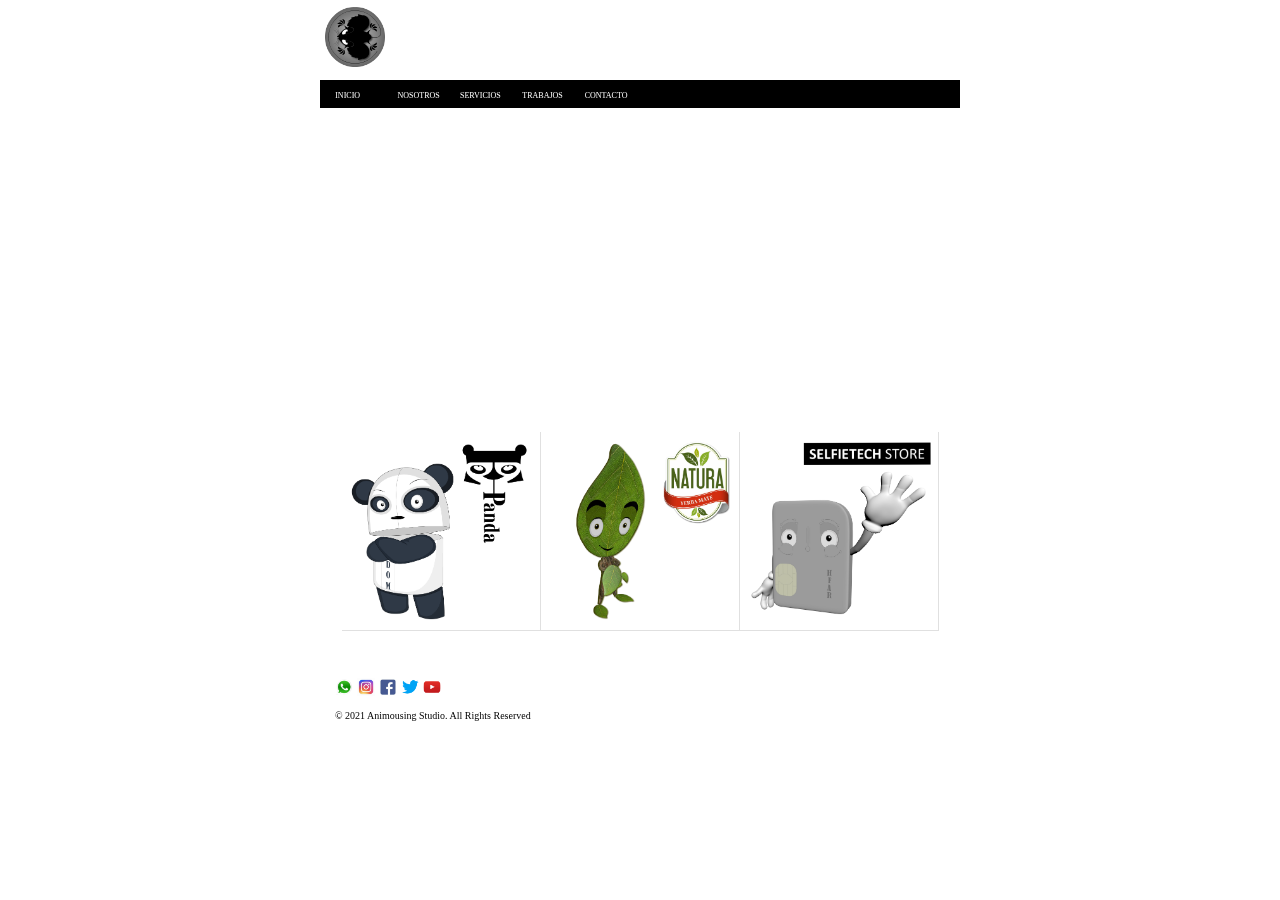
<file: index.html>
<!DOCTYPE html>
<html lang="en">
<head>
    <meta charset="UTF-8">
    <meta http-equiv="X-UA-Compatible" content="IE=edge">
    <meta name="viewport" content="width=device-width, initial-scale=1.0">
    <link rel="stylesheet" href="css/styles.css">
    <link rel="preconnect" href="https://fonts.gstatic.com">
    <link href="https://fonts.googleapis.com/css2?family=Architects+Daughter&family=Caveat&family=Lobster&display=swap" rel="stylesheet">


    <title>Animousing Estudio</title>

    <!--
      -------------
      MetaEtiqueta
      -------------
    -->
    <meta name="description" content="Estudio de animacion 2D 3D, publiidad y cine">

    <!--
      -------------
      MetaDatos
      -------------
    -->
    <meta name="keywords" content="animousing, animacion, ilustracion, 2D, 3D, home, inicio, publicidad, television, cine, pagina web">



</head>
<body>
    <div class="contenedor">
        <header class="header">
            <div>
                <a href="index.html">
                    <img class="logoNavegador" src="img/LogoAnimousing.png"  alt="Logo Animousing">
                </a>
            </div>
        </header>

       
        
        <main class="video">
                <!-- 
            -----------------------------------------
           Seccion del video, reproduciendose en loop
        ---------------------------------------------
        -->
        <section>
            <iframe class="dimensionVideo" src="https://www.youtube.com/embed/Edlq2iY9WPc" frameborder="0" 
            allow="accelerometer; autoplay; clipboard-write; encrypted-media; gyroscope; picture-in-picture" 
            allowfullscreen></iframe>
        </section>
        </main>

        <!-- 
            ---------------------------
            Menu barra de navegacion
        --------------------------------
        -->
        <nav class="navegador" id="menu">
     
            <ul>
                <li id="item"><a href="index.html">INICIO</a></li>  
                <li id="item"><a href="pages/nosotros.html">NOSOTROS</a></li> 
                <li id="item"><a href="pages/servicios.html">SERVICIOS</a></li>
                <li id="item"><a href="pages/trabajos.html">TRABAJOS</a>
                <li id="item"><a href="pages/contacto.html">CONTACTO</a></li>
           </ul>    
        
        </nav>

        
        
         <!-- 
            ------------------------------------------------------------
           Seccion del imagenes de mascotas y logos de algunos clientes
        --------------------------------------------------------------------
        -->
        <div class="cliente"> 
        

            <section class="seccionCliente">
                <img class="decorCliente" src="img/LogoMascotaEpanda.png">  
                <img class="decorCliente" src="img/LogoMascotaNatura.png">
                <img class="decorCliente" src="img/LogoMascotaSelfieTech.png">
            </section>
            
       
        </div>


         <!-- 
            ------------------------------------------------------------
           Seccion logos de redes sociales y copyRight
        --------------------------------------------------------------------
        -->

        <footer class="piePagina"> 
            <img class="redesLogo" src="img/LogoWhatsap.png" alt="Logo Whatsapp">
            <img class="redesLogo" src="img/LogoInstagram.png" alt="Logo Instagram">
            <img class="redesLogo" src="img/LogoFacebook.png" alt="Logo Facebook">
            <img class="redesLogo" src="img/LogoTwiter.png" alt="Logo Twiter">
            <img class="redesLogo" src="img/LogoYoutube.png" alt="Logo YouTube">

        <p class="textoPiePag">© 2021 Animousing Studio. All Rights Reserved</p>     
        </footer>
        
    </div>
</body>
</html>
</file>
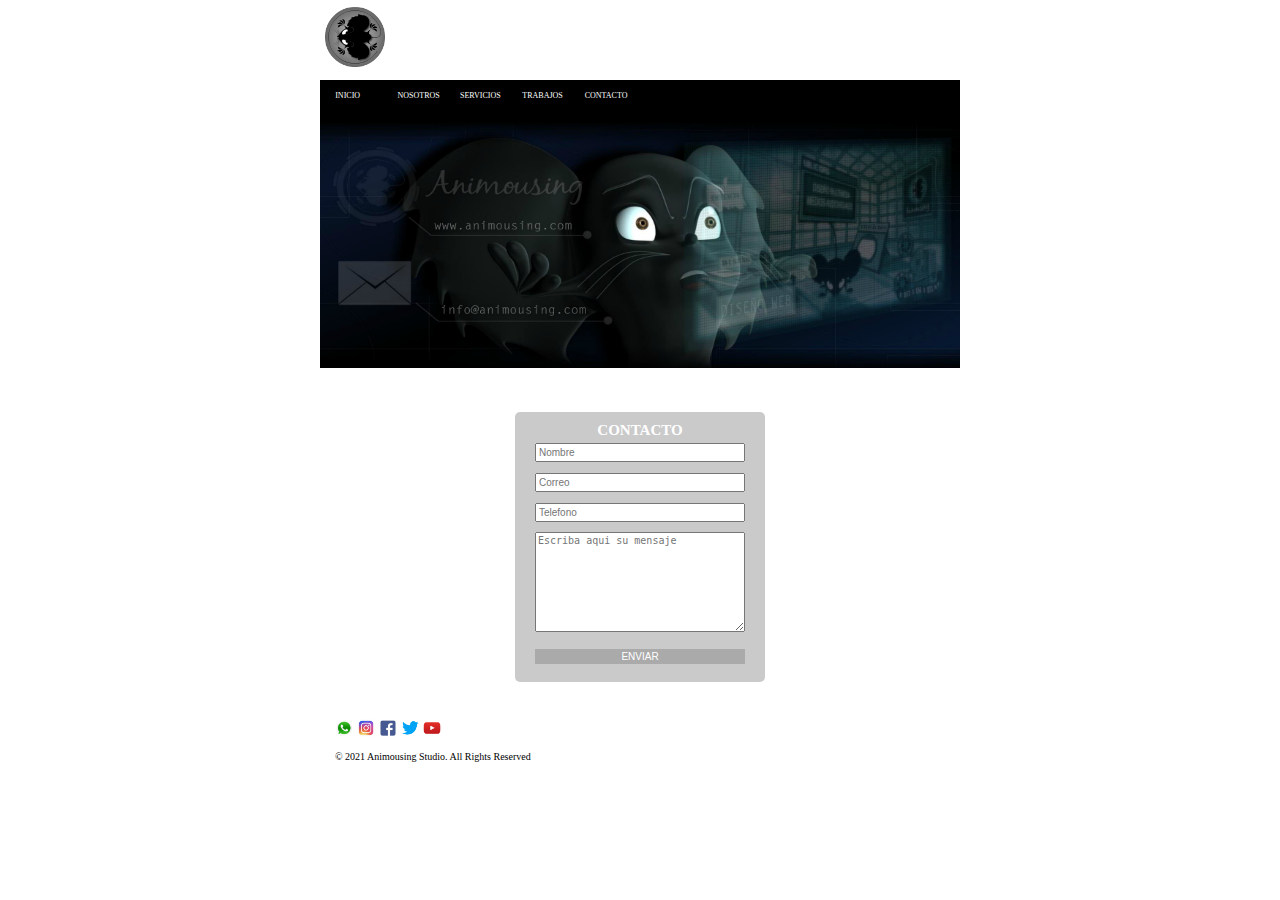
<file: pages/contacto.html>
<!DOCTYPE html>
<html lang="en">
<head>
    <meta charset="UTF-8">
    <meta http-equiv="X-UA-Compatible" content="IE=edge">
    <meta name="viewport" content="width=device-width, initial-scale=1.0">
    <link rel="stylesheet" href="../css/styles.css">
    <link rel="preconnect" href="https://fonts.gstatic.com">
    <link href="https://fonts.googleapis.com/css2?family=Architects+Daughter&family=Caveat&family=Lobster&display=swap" rel="stylesheet">
    
    <title>Contacto animousing</title>

    <!--
      -------------
      MetaEtiqueta
      -------------
    -->
    <meta name="description" content="Contactanos, estudio de animacion">

    <!--
      -------------
      MetaDatos
      -------------
    -->
    <meta name="keywords" content="animousing, contacto, argentina, buenos aires, animacion, ilustracion, 2D, 3D, 
                                   publicidad, television, cine, pagina web">




</head>
<body>
    <div class="contenedorContacto">
        <header class="header">
            <a href="../index.html">
                <img class="logoNavegador" src="../img/LogoAnimousing.png"  alt="Logo Animousing">
            </a>
        </header>
        
         <!-- 
        --------------------------
           Seccion del portada 
        ------------------------
        -->

        <main class="portada">
            <section>
            
                    <img class="imagenesPortadas" src="../img/PortadaContacto.png" width="100%" height="933.45px">
                
            </section>
        </main>


                   <!-- 
            ---------------------------
            Menu barra de navegacion
        --------------------------------
        -->
        <nav class="navegador" id="menu">
     
            <ul>
                <li id="item"><a href="../index.html">INICIO</a></li>  
                <li id="item"><a href="nosotros.html">NOSOTROS</a></li> 
                <li id="item"><a href="servicios.html">SERVICIOS</a></li>
                <li id="item"><a href="trabajos.html">TRABAJOS</a>
                <li id="item"><a href="contacto.html">CONTACTO</a></li>
           </ul>    
        
        </nav>


        <main class="descripcion">
            <!--
            ---------------------------------------
            FORMULARIO DE CONTACTO
            ---------------------------------------
           --> 
           <form>
               <h2>CONTACTO</h2>
               <input type="text" name="nombre" placeholder="Nombre">
               <input type="text" name="correo" placeholder="Correo">
               <input type="text" name="telefono" placeholder="Telefono">
               <!--Agregamos un campo de texto con textarea-->
               <textarea name="nombre" placeholder="Escriba aqui su mensaje"></textarea>
               <!--Agregamos un input de tipo boton-->
               <input type="button" value="ENVIAR" id="boton">
           </form>
       </main>
          
        
        <!-- 
            ------------------------------------------------------------
           Seccion logos de redes sociales y copyRight
        --------------------------------------------------------------------
        -->

        <footer class="piePagina"> 
            <img class="redesLogo" src="../img/LogoWhatsap.png" alt="Logo Whatsapp">
            <img class="redesLogo" src="../img/LogoInstagram.png" alt="Logo Instagram">
            <img class="redesLogo" src="../img/LogoFacebook.png" alt="Logo Facebook">
            <img class="redesLogo" src="../img/LogoTwiter.png" alt="Logo Twiter">
            <img class="redesLogo" src="../img/LogoYoutube.png" alt="Logo YouTube">

        <p class="textoPiePag">© 2021 Animousing Studio. All Rights Reserved</p>     
        </footer>

        
    </div>
</body>
</html>
</file>
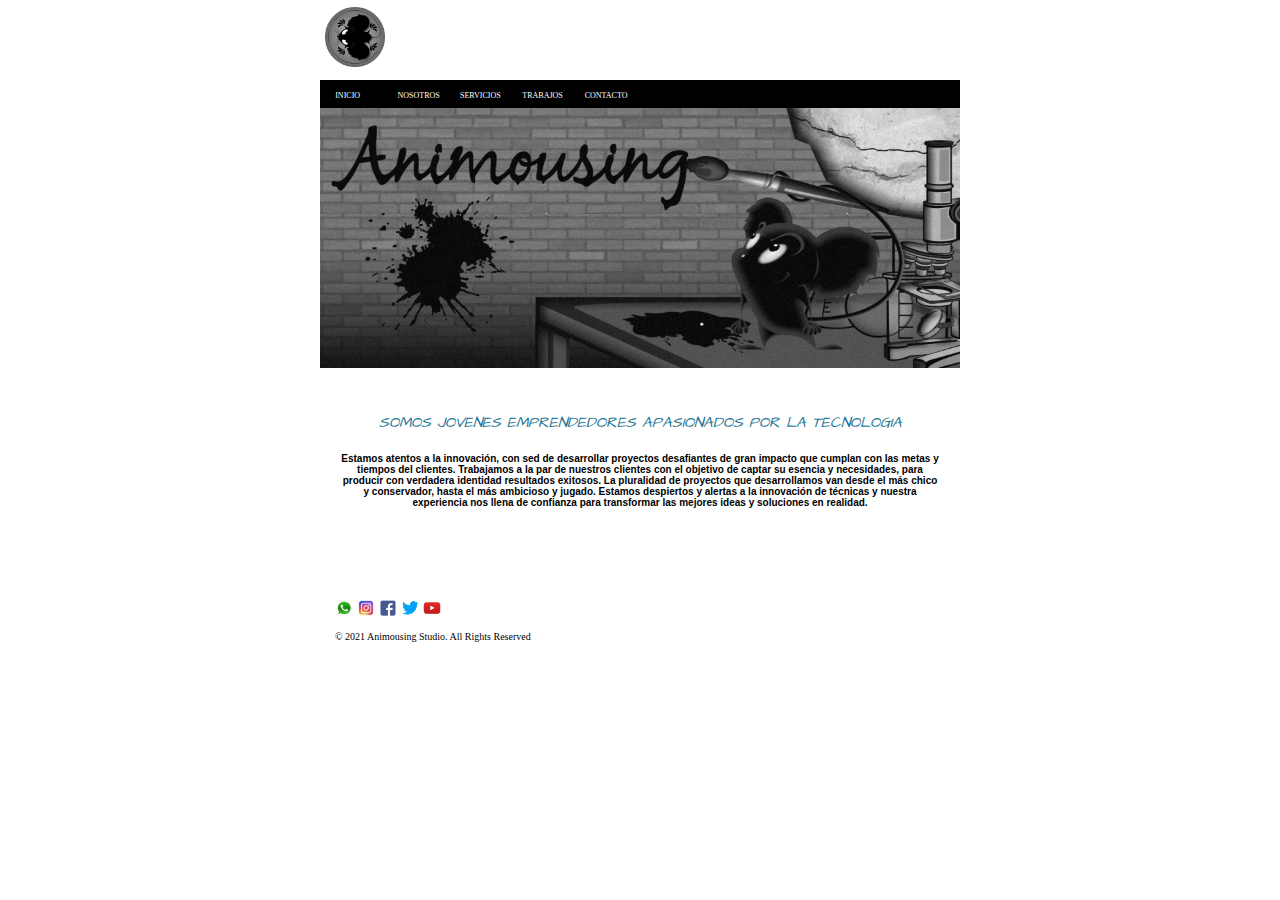
<file: pages/nosotros.html>
<!DOCTYPE html>
<html lang="en">
<head>
    <meta charset="UTF-8">
    <meta http-equiv="X-UA-Compatible" content="IE=edge">
    <meta name="viewport" content="width=device-width, initial-scale=1.0">
    <link rel="stylesheet" href="../css/styles.css">
    <link rel="preconnect" href="https://fonts.gstatic.com">
    <link href="https://fonts.googleapis.com/css2?family=Architects+Daughter&family=Caveat&family=Lobster&display=swap" rel="stylesheet">
    

    <title>Nosotros Animousing</title>


    <!--
      -------------
      MetaEtiqueta
      -------------
    -->
    <meta name="description" content="Estudio de animacion 2D y 3D, conoce nuestros trabajos y trabyectoria">

    <!--
      -------------
      MetaDatos
      -------------
    -->
    <meta name="keywords" content="animousing, animacion, ilustracion, 2D, 3D, nosotros, 
                                    publicidad, television, cine, pagina web">


</head>
<body>
    <div class="contenedorNosotros">
        <header class="header">
            <a href="../index.html">
                <img class="logoNavegador" src="../img/LogoAnimousing.png"  alt="Logo Animousing">
            </a>
        </header>

           <!-- 
            ------------------
                Seccion Portada
            ----------------------
            -->
        
        <main class="portada">
        <section>
           
                <img class="imagenesPortadas" src="../img/PortadaServicios.png" width="100%" height="933.45px">
            
        </section>
        </main>

        <!-- 
            ---------------------------
            Menu barra de navegacion
        --------------------------------
        -->
        <nav class="navegador" id="menu">
     
            <ul>
                <li id="item"><a href="../index.html">INICIO</a></li>  
                <li id="item"><a href="nosotros.html">NOSOTROS</a></li> 
                <li id="item"><a href="servicios.html">SERVICIOS</a></li>
                <li id="item"><a href="trabajos.html">TRABAJOS</a>
                <li id="item"><a href="contacto.html">CONTACTO</a></li>
           </ul>    
        
        </nav>
        <main class="descripcion">

            <h1 class="titulos">Somos Jovenes emprendedores apasionados por la tecnologia</h1>
    
            <p class="parrafo">
                Estamos atentos a la innovación,
                con sed de desarrollar proyectos desafiantes de gran impacto
                que cumplan con las metas y tiempos del clientes.
                Trabajamos a la par de nuestros clientes con el objetivo de captar su esencia y necesidades,
                para producir con verdadera identidad resultados exitosos. La pluralidad de proyectos que desarrollamos
                van desde el más chico y conservador, hasta el más ambicioso y jugado.
                Estamos despiertos y alertas a la innovación de técnicas y nuestra experiencia nos llena de confianza
                para transformar las mejores ideas y soluciones en realidad.
            </p>
    
           </main>

        <footer class="piePagina">
            <!-- 
            ------------------------------------------------------------
           Seccion logos de redes sociales y copyRight
        --------------------------------------------------------------------
        -->
 
        
            <img class="redesLogo" src="../img/LogoWhatsap.png" alt="Logo Whatsapp">
            <img class="redesLogo" src="../img/LogoInstagram.png" alt="Logo Instagram">
            <img class="redesLogo" src="../img/LogoFacebook.png" alt="Logo Facebook">
            <img class="redesLogo" src="../img/LogoTwiter.png" alt="Logo Twiter">
            <img class="redesLogo" src="../img/LogoYoutube.png" alt="Logo YouTube">

        <p class="textoPiePag">© 2021 Animousing Studio. All Rights Reserved</p>
        </footer>
        
    </div>
</body>
</html>
</file>
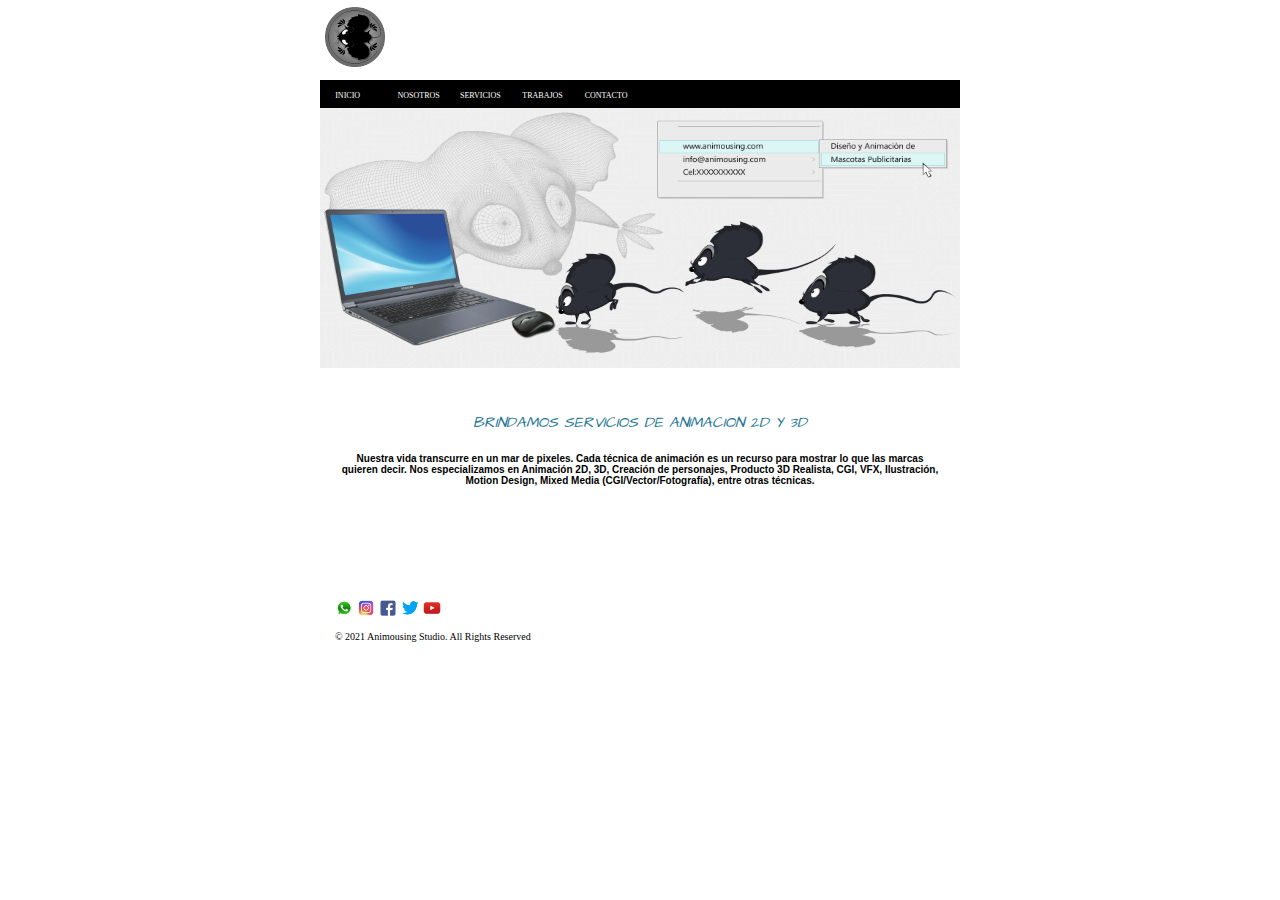
<file: pages/servicios.html>
<!DOCTYPE html>
<html lang="en">
<head>
    <meta charset="UTF-8">
    <meta http-equiv="X-UA-Compatible" content="IE=edge">
    <meta name="viewport" content="width=device-width, initial-scale=1.0">
    <link rel="stylesheet" href="../css/styles.css">
    <link rel="preconnect" href="https://fonts.gstatic.com">
    <link href="https://fonts.googleapis.com/css2?family=Architects+Daughter&family=Caveat&family=Lobster&display=swap" rel="stylesheet">
    

    <!--
      -------------
      MetaEtiqueta
      -------------
    -->
    <meta name="description" content="Estudio de animacion 2D y 3D">

    <!--
      -------------
      MetaDatos
      -------------
    -->
    <meta name="keywords" content="animousing, animacion, servicios, ilustracion, 2D, 3D,  
                                    publicidad, television, cine, pagina web">


    <title>Servicios Animousing</title>


</head>
<body>
    <div class="contenedorServicios">
        <header class="header">
            <a href="../index.html">
                <img class="logoNavegador" src="../img/LogoAnimousing.png"  alt="Logo Animousing">
            </a>
        </header>
        

        
                <!-- 
        --------------------------
           Seccion del portada 
        ------------------------
        -->

        <main class="portada">
            <section>
            
                    <img class="imagenesPortadas" src="../img/PortadaTrabajos.png" width="100%" height="933.45px">
                
            </section>
        </main>


                   <!-- 
            ---------------------------
            Menu barra de navegacion
        --------------------------------
        -->
        <nav class="navegador" id="menu">
     
            <ul>
                <li id="item"><a href="../index.html">INICIO</a></li>  
                <li id="item"><a href="nosotros.html">NOSOTROS</a></li> 
                <li id="item"><a href="servicios.html">SERVICIOS</a></li>
                <li id="item"><a href="trabajos.html">TRABAJOS</a>
                <li id="item"><a href="contacto.html">CONTACTO</a></li>
           </ul>    
        
        </nav>
        
        <main class="descripcion">

            <h1 class="titulos">Brindamos servicios de animacion 2D y 3D</h1>
    
            <p class="parrafo">
                Nuestra vida transcurre en un mar de pixeles. Cada técnica de animación es un recurso para mostrar
                lo que las marcas quieren decir. Nos especializamos en Animación 2D, 3D, Creación de personajes,
                Producto 3D Realista, CGI, VFX, Ilustración, Motion Design,
                Mixed Media (CGI/Vector/Fotografía), entre otras técnicas. 
            </p>
    
           </main>

        <!-- 
            ------------------------------------------------------------
           Seccion logos de redes sociales y copyRight
        --------------------------------------------------------------------
        -->

        <footer class="piePagina"> 
            <img class="redesLogo" src="../img/LogoWhatsap.png" alt="Logo Whatsapp">
            <img class="redesLogo" src="../img/LogoInstagram.png" alt="Logo Instagram">
            <img class="redesLogo" src="../img/LogoFacebook.png" alt="Logo Facebook">
            <img class="redesLogo" src="../img/LogoTwiter.png" alt="Logo Twiter">
            <img class="redesLogo" src="../img/LogoYoutube.png" alt="Logo YouTube">

        <p class="textoPiePag">© 2021 Animousing Studio. All Rights Reserved</p>     
        </footer>
        
    </div>
</body>
</html>
</file>
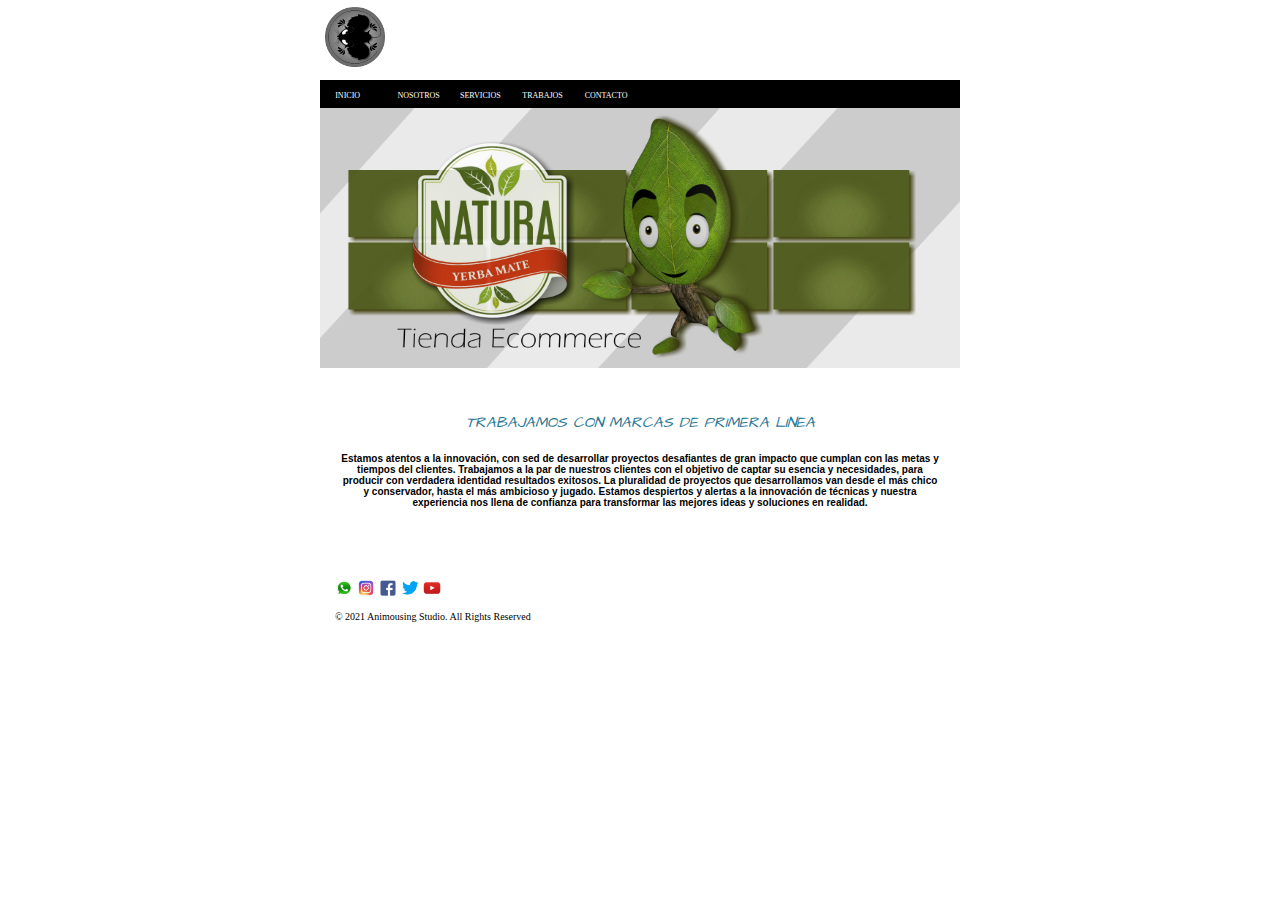
<file: pages/trabajos.html>
<!DOCTYPE html>
<html lang="en">
<head>
    <meta charset="UTF-8">
    <meta http-equiv="X-UA-Compatible" content="IE=edge">
    <meta name="viewport" content="width=device-width, initial-scale=1.0">
    <link rel="stylesheet" href="../css/styles.css">
    <link rel="preconnect" href="https://fonts.gstatic.com">
    <link href="https://fonts.googleapis.com/css2?family=Architects+Daughter&family=Caveat&family=Lobster&display=swap" rel="stylesheet">
    
    <!--
      -------------
      MetaEtiqueta
      -------------
    -->
    <meta name="description" content="Estudio de animacion 2D y 3D, trabajamos con las marcas mas importantes a nivel mundial">

    <!--
      -------------
      MetaDatos
      -------------
    -->
    <meta name="keywords" content="animousing, animacion, proyectos, trabajos, clientes, 
                ilustracion, 2D, 3D, publicidad, television, cine, pagina web">


    <title>Proyectos Animousing</title>



</head>
<body>
    <div class="contenedorTrabajos">
        <header class="header">
            <a href="../index.html">
                <img class="logoNavegador" src="../img/LogoAnimousing.png"  alt="Logo Animousing">
            </a>
        </header>
        
        
        <!-- 
        --------------------------
           Seccion del portada 
        ------------------------
        -->

        <main class="portada">
            <section>
            
                    <img class="imagenesPortadas" src="../img/PortadaTrabajos00.png" width="100%" height="933.45px">
                
            </section>
        </main>



       

                   <!-- 
            ---------------------------
            Menu barra de navegacion
        --------------------------------
        -->
        <nav class="navegador" id="menu">
     
            <ul>
                <li id="item"><a href="../index.html">INICIO</a></li>  
                <li id="item"><a href="nosotros.html">NOSOTROS</a></li> 
                <li id="item"><a href="servicios.html">SERVICIOS</a></li>
                <li id="item"><a href="trabajos.html">TRABAJOS</a>
                <li id="item"><a href="contacto.html">CONTACTO</a></li>
           </ul>    
        
        </nav>
      
        <main class="descripcion">

            <h1 class="titulos">Trabajamos con marcas de primera linea</h1>
    
            <p class="parrafo">
                Estamos atentos a la innovación,
                con sed de desarrollar proyectos desafiantes de gran impacto
                que cumplan con las metas y tiempos del clientes.
                Trabajamos a la par de nuestros clientes con el objetivo de captar su esencia y necesidades,
                para producir con verdadera identidad resultados exitosos. La pluralidad de proyectos que desarrollamos
                van desde el más chico y conservador, hasta el más ambicioso y jugado.
                Estamos despiertos y alertas a la innovación de técnicas y nuestra experiencia nos llena de confianza
                para transformar las mejores ideas y soluciones en realidad.
            </p>
    
           </main>


        <footer class="piePagina">
            <!-- 
            ------------------------------------------------------------
           Seccion logos de redes sociales y copyRight
        --------------------------------------------------------------------
        -->
 
        
            <img class="redesLogo" src="../img/LogoWhatsap.png" alt="Logo Whatsapp">
            <img class="redesLogo" src="../img/LogoInstagram.png" alt="Logo Instagram">
            <img class="redesLogo" src="../img/LogoFacebook.png" alt="Logo Facebook">
            <img class="redesLogo" src="../img/LogoTwiter.png" alt="Logo Twiter">
            <img class="redesLogo" src="../img/LogoYoutube.png" alt="Logo YouTube">

        <p class="textoPiePag">© 2021 Animousing Studio. All Rights Reserved</p>
        </footer>
        
    </div>
</body>
</html>
</file>
<file: css/styles.css>
*{
    margin: 0;
    padding: 0;
}


body{
    background: white;
    color: black;
}


header .logoNavegador {
    /*
  -------------------------------------------
   Dimensiones del logo en barra de navegacion
   --------------------------------------------
  */
    margin-top: 10px;
    width: 200px;
    height: 200px; 

    }
    
    .imagenesPortadas{
        height: 933.45px;
    }


    .dimensionVideo{
        width: 100%;
        height: 933.45px;
    }


/*
-----------------------------------
       CONTENEDOR DEL INDEX
-----------------------------------
*/

.contenedor{
    width: 95%;
    max-width: 2500px; /*Ancho maximo de 1000px*/
    margin: auto;
    display: grid; /*Agregamos el Grid*/
    grid-template-columns: repeat(6, 1fr);
    grid-template-rows: repeat(4, auto);
}

.contenedor .header{
    grid-column-start: 1;
    grid-column-end: 7;
    height: 100%;
}

.contenedor .video{
    background-color: white;
    grid-column: span 5;
    grid-row: 2 / 3;
    height: 100%;
}

.contenedor .navegador{
    background-color: black;
    grid-column: 6 / 7;
    grid-row: 2 / 3;
    height: 933.45px;
}

.contenedor .cliente{
    grid-column: span 7;
    grid-row: 4 / 5;
    padding: 20px;
    height: 100%;
}

.contenedor .piePagina{
    grid-column:span 6;
    grid-row: 5 / 6;
    height: 100%;
    margin-top: 25px;
    margin-left: 15px;
}


/*
-----------------------------------
       CONTENEDOR NOSOTROS
-----------------------------------
*/

.contenedorNosotros{
    width: 95%;
    max-width: 2500px; /*Ancho maximo de 1000px*/
    margin: auto;
    display: grid; /*Agregamos el Grid*/
    grid-template-columns: repeat(6, 1fr);
    grid-template-rows: repeat(4, auto);
}

.contenedorNosotros .header{
    grid-column-start: 1;
    grid-column-end: 7;
    height: 100%;
}


.contenedorNosotros .portada{
    background-color: white;
    grid-column: span 5;
    height: 100%;
}

.contenedorNosotros .navegador{
    background-color: black;
    grid-column: 6 / 7;
    grid-row: 2 / 3;
    height: 933.45px;
}

.contenedorNosotros .descripcion{
    grid-column: span 6;
    padding: 20px;
    height: 400px;
    height: 100%;
}

.contenedorNosotros .piePagina{
    grid-column:span 6;
    height: 160px;
    margin-top: 25px;
    margin-left: 15px;
    height: 100%;
}

/*
-----------------------------------
       CONTENEDOR SERVICIOS
-----------------------------------
*/

.contenedorServicios{
    width: 95%;
    max-width: 2500px; /*Ancho maximo de 1000px*/
    margin: auto;
    display: grid; /*Agregamos el Grid*/
    grid-template-columns: repeat(6, 1fr);
    grid-template-rows: repeat(4, auto);
}

.contenedorServicios .header{
    grid-column-start: 1;
    grid-column-end: 7;
    height: 100%;
}


.contenedorServicios .portada{
    background-color: white;
    grid-column: span 5;
    height: 100%;
}

.contenedorServicios .navegador{
    background-color: black;
    grid-column: 6 / 7;
    grid-row: 2 / 3;
    height: 933.45px;
}

.contenedorServicios .descripcion{
    grid-column: span 6;
    padding: 20px;
    height: 100%;
}

.contenedorServicios .piePagina{
    grid-column:span 6;
    height: 160px;
    margin-top: 25px;
    margin-left: 15px;
    height: 100%;
}


/*
-----------------------------------
       CONTENEDOR TRABAJOS
-----------------------------------
*/

.contenedorTrabajos{
    width: 95%;
    max-width: 2500px; /*Ancho maximo de 1000px*/
    margin: auto;
    display: grid; /*Agregamos el Grid*/
    grid-template-columns: repeat(6, 1fr);
    grid-template-rows: repeat(4, auto);
}

.contenedorTrabajos .header{
    grid-column-start: 1;
    grid-column-end: 7;
    height: 100%;
}


.contenedorTrabajos .portada{ 
    background-color: white;
    grid-column: span 5;
    height: 100%;
}

.contenedorTrabajos .navegador{
    background-color: black;
    grid-column: 6 / 7;
    grid-row: 2 / 3;
    height: 933.45px;
}

.contenedorTrabajos .descripcion{
    grid-column: span 6;
    padding: 20px;
    height: 100%;
}

.contenedorTrabajos .piePagina{
    grid-column:span 6;
    height: 160px;
    margin-top: 25px;
    margin-left: 15px;
    height: 100%;
}


/*
-----------------------------------
       CONTENEDOR CONTACTO
-----------------------------------
*/

.contenedorContacto{
    width: 95%;
    max-width: 2500px; /*Ancho maximo de 1000px*/
    margin: auto;
    display: grid; /*Agregamos el Grid*/
    grid-template-columns: repeat(6, 1fr);
    grid-template-rows: repeat(4, auto);
}

.contenedorContacto .header{
    grid-column-start: 1;
    grid-column-end: 7;
    height: 100%
}


.contenedorContacto .portada{
    background-color: white;
    grid-column: span 5;
    height: 100%;
}

.contenedorContacto .navegador{
    background-color: black;
    grid-column: 6 / 7;
    grid-row: 2 / 3;
    height: 933.45px;
}

.contenedorContacto .descripcion{
    grid-column: span 6;
    padding: 20px;
    height: 600px;
}

.contenedorContacto .piePagina{
    grid-column:span 6;
    height: 160px;
    margin-top: 25px;
    margin-left: 15px;
}




  /*
 ------------------------------------------------------------
 Se colocan las imagenes de mascotas y logos de clientes, 
 una alado de otra en una fila, y se centra la etiqueta aside
 -------------------------------------------------------------
   */
   .seccionCliente{
    margin: center;
    display: flex;
    flex-direction: row;
    justify-content: center;
    
 }

    .decorCliente{
        width: 33%;
        height: 33%;
        border-bottom: 3px solid rgb(224, 224, 224);
        border-right: 3px solid rgb(224, 224, 224); 
    }


 /*
-----------------------------------------------------------------
Propiedades de margenes y tamaño a las imagenes de redes sociales
-------------------------------------------------------------------
*/
.redesLogo{
    margin-top: 15px;
    margin-bottom: 10px;
    width: 70px;
    height: 70px;
 }

 /*
---------------------------------------------------------------------
Se alinean las opciones de botones del navegador en columna y se 
posicionan en el margen superior derecho
----------------------------------------------------------------------
*/
#menu ul{
    margin: 0px;
    padding: 0px;
    list-style: none;
    display: flex;
    flex-direction: column;
    flex-wrap: nowrap;
    line-height: 85px;
    
   }
 
   /*
   ------------------------------------------------------------------------------
   Propiedadesde color, tamaño y margenes del texto de las opciones del navegador
   ------------------------------------------------------------------------------
   */
 #menu #item a{
    text-decoration: none;
    color: white;
    text-align: center;
    font-size: 2.2em;
    margin: 100px;   
 }
 
 
 /*
 -----------------------------------------------------------------------------
 Propidades de colores de texto y botones a la lista de opciones del navegador
 -----------------------------------------------------------------------------
 */
 #item{
    background-color: black;
    color: white;
    padding: 20px;
 }
 
  /*
  --------------------------------------------------------------
  Cuando me posiciono en cada una de las opciones del navegador, 
  cambian por un color azulado
  --------------------------------------------------------------
    */
 
 #menu #item:hover{
    background-color: rgb(48, 139, 214);
 }

 .titulos {
    /*
  ----------------------------------------------------------------------
  Propiedad de estilos de colores, tamaños y fuentes para 
  las secciones de nosotros, trabajos, servicios y contacto en los titulos
  -------------------------------------------------------------------------
  */
    margin-top: 20px;
    margin-bottom: 20px;
    text-align: center;
    color: rgb(41, 119, 150);
    font-style: italic;
    font-weight: normal;
    font-size: 60px;
    font-family: 'Architects Daughter', cursive, 'Caveat', cursive,'Lobster', cursive;
    text-transform: uppercase; 
    justify-content: center;
}
  
  .parrafo {
    /*
  --------------------------------------------------------------------------
  Propiedad de estilos de colores, tamaños y fuentes para 
  las secciones de nosotros, trabajos, servicios y contacto en los parrafos
  ----------------------------------------------------------------------------
  */
    margin-top: 20px;
    margin-bottom: 20px;
    text-align: center;
    color: black;
    font-weight: bolder;
    font-size: 30px;
    font-family: fantasy,'Gill Sans', 'Gill Sans MT', Calibri, 'Trebuchet MS', sans-serif;
    text-align: left,justify; 
    }


    form {
        /*
      -------------------------------------------------------------
      Todo este codigo es para el formulario de ña seccion contacto
      -------------------------------------------------------------
      */
        width: 600px;
        height: 600px;
        margin: auto;
        background: rgb(202, 202, 202);
        padding: 2px 20px;
        box-sizing: border-box;
        margin-top: 20px;
        border-radius: 5px; }
        form .formularioH1 {
          text-align: center;
          padding-top: 80px;
          font-size: 50px;
          color: #1d521f;
          font-family: 'Architects Daughter', cursive, 'Caveat', 
       cursive,'Lobster', cursive;
          text-transform: uppercase; }
        form h2 {
          color: white;
          text-align: center;
          margin: 0;
          font-size: 30px;
          margin-bottom: 20px; }
        form input, form textarea {
          width: 100%;
          margin-bottom: 35px;
          padding: 12px;
          box-sizing: border-box;
          font-size: 20px; }
        form textarea {
          min-height: 100px;
          max-height: 100px;
          max-width: 100%;
          min-width: 100%; }
        form #boton {
          color: white;
          background-color: #aaaaaa;
          border: none; }
        form #boton:hover {
          background-color: #308bd6; }


          .textoPiePag{
              font-size: 25px;
          }

          /*
          --------------------------------------------------------------------------------------------------------------------
                SECCION DE MEDIA QUERYS ........... SECCION DE MEDIA QUERYS................. SECCION DE MEDIA QUERYS
                SECCION DE MEDIA QUERYS ........... SECCION DE MEDIA QUERYS................. SECCION DE MEDIA QUERYS.
                SECCION DE MEDIA QUERYS ........... SECCION DE MEDIA QUERYS................. SECCION DE MEDIA QUERYS.
                SECCION DE MEDIA QUERYS ........... SECCION DE MEDIA QUERYS................. SECCION DE MEDIA QUERYS.
                SECCION DE MEDIA QUERYS ........... SECCION DE MEDIA QUERYS................. SECCION DE MEDIA QUERYS.
          --------------------------------------------------------------------------------------------------------------------
          */

           /*
          ---------------------------------------------------------------------------------------------------------------------------
                MEDIDAS DESDE 2100PX A 2800PX ..............  MEDIDAS DESDE 2100PX A 2800PX ...........  MEDIDAS DESDE 2100PX A 2800PX
                 MEDIDAS DESDE 2100PX A 2800PX ..............  MEDIDAS DESDE 2100PX A 2800PX ...........  MEDIDAS DESDE 2100PX A 2800PX
                  MEDIDAS DESDE 2100PX A 2800PX ..............  MEDIDAS DESDE 2100PX A 2800PX ...........  MEDIDAS DESDE 2100PX A 2800PX
                   MEDIDAS DESDE 2100PX A 2800PX ..............  MEDIDAS DESDE 2100PX A 2800PX ...........  MEDIDAS DESDE 2100PX A 2800PX
          ----------------------------------------------------------------------------------------------------------------------------------
          */


          @media only screen and (min-width:2100px) and (max-width:2800px){

            *{
                margin: 0;
                padding: 0;
            }
            
            
            body{
                background: white;
                color: black;
            }
            
            
            header .logoNavegador {
                /*
              -------------------------------------------
               Dimensiones del logo en barra de navegacion
               --------------------------------------------
              */
                margin-top: 10px;
                width: 200px;
                height: 200px; 
            
                }
                
                .imagenesPortadas{
                    height: 780px;
                }
            
            
                .dimensionVideo{
                    width: 100%;
                    height: 780px;
                }
            
            
            /*
            -----------------------------------
                   CONTENEDOR DEL INDEX
            -----------------------------------
            */
            
            .contenedor{
                width: 95%;
                max-width: 2100px; /*Ancho maximo de 1000px*/
                margin: auto;
                display: grid; /*Agregamos el Grid*/
                grid-template-columns: repeat(6, 1fr);
                grid-template-rows: repeat(4, auto);
            }
            
            .contenedor .header{
                grid-column-start: 1;
                grid-column-end: 7;
                height: 100%;
            }
            
            .contenedor .video{
                background-color: white;
                grid-column: span 5;
                grid-row: 2 / 3;
                height: 100%;
            }
            
            .contenedor .navegador{
                background-color: black;
                grid-column: 6 / 7;
                grid-row: 2 / 3;
                height: 780px;
            }
            
            .contenedor .cliente{
                grid-column: span 7;
                grid-row: 4 / 5;
                padding: 20px;
                height: 100%;
            }
            
            .contenedor .piePagina{
                grid-column:span 6;
                grid-row: 5 / 6;
                height: 100%;
                margin-top: 25px;
                margin-left: 15px;
            }
            
            
            /*
            -----------------------------------
                   CONTENEDOR NOSOTROS
            -----------------------------------
            */
            
            .contenedorNosotros{
                width: 95%;
                max-width: 2100px; /*Ancho maximo de 1000px*/
                margin: auto;
                display: grid; /*Agregamos el Grid*/
                grid-template-columns: repeat(6, 1fr);
                grid-template-rows: repeat(4, auto);
            }
            
            .contenedorNosotros .header{
                grid-column-start: 1;
                grid-column-end: 7;
                height: 100%;
            }
            
            
            .contenedorNosotros .portada{
                background-color: white;
                grid-column: span 5;
                height: 100%;
            }
            
            .contenedorNosotros .navegador{
                background-color: black;
                grid-column: 6 / 7;
                grid-row: 2 / 3;
                height: 780px;
            }
            
            .contenedorNosotros .descripcion{
                grid-column: span 6;
                padding: 20px;
                height: 400px;
                height: 100%;
            }
            
            .contenedorNosotros .piePagina{
                grid-column:span 6;
                height: 160px;
                margin-top: 25px;
                margin-left: 15px;
                height: 100%;
            }
            
            /*
            -----------------------------------
                   CONTENEDOR SERVICIOS
            -----------------------------------
            */
            
            .contenedorServicios{
                width: 95%;
                max-width: 2100px; /*Ancho maximo de 1000px*/
                margin: auto;
                display: grid; /*Agregamos el Grid*/
                grid-template-columns: repeat(6, 1fr);
                grid-template-rows: repeat(4, auto);
            }
            
            .contenedorServicios .header{
                grid-column-start: 1;
                grid-column-end: 7;
                height: 100%;
            }
            
            
            .contenedorServicios .portada{
                background-color: white;
                grid-column: span 5;
                height: 100%;
            }
            
            .contenedorServicios .navegador{
                background-color: black;
                grid-column: 6 / 7;
                grid-row: 2 / 3;
                height: 780px;
            }
            
            .contenedorServicios .descripcion{
                grid-column: span 6;
                padding: 20px;
                height: 100%;
            }
            
            .contenedorServicios .piePagina{
                grid-column:span 6;
                height: 160px;
                margin-top: 25px;
                margin-left: 15px;
                height: 100%;
            }
            
            
            /*
            -----------------------------------
                   CONTENEDOR TRABAJOS
            -----------------------------------
            */
            
            .contenedorTrabajos{
                width: 95%;
                max-width: 2100px; /*Ancho maximo de 1000px*/
                margin: auto;
                display: grid; /*Agregamos el Grid*/
                grid-template-columns: repeat(6, 1fr);
                grid-template-rows: repeat(4, auto);
            }
            
            .contenedorTrabajos .header{
                grid-column-start: 1;
                grid-column-end: 7;
                height: 100%;
            }
            
            
            .contenedorTrabajos .portada{ 
                background-color: white;  
                grid-column: span 5;
                height: 100%;
            }
            
            .contenedorTrabajos .navegador{
                background-color: black;
                grid-column: 6 / 7;
                grid-row: 2 / 3;
                height: 780px;
            }
            
            .contenedorTrabajos .descripcion{
                grid-column: span 6;
                padding: 20px;
                height: 100%;
            }
            
            .contenedorTrabajos .piePagina{
                grid-column:span 6;
                height: 160px;
                margin-top: 25px;
                margin-left: 15px;
                height: 100%;
            }
            
            
            /*
            -----------------------------------
                   CONTENEDOR CONTACTO
            -----------------------------------
            */
            
            .contenedorContacto{
                width: 95%;
                max-width: 2100px; /*Ancho maximo de 1000px*/
                margin: auto;
                display: grid; /*Agregamos el Grid*/
                grid-template-columns: repeat(6, 1fr);
                grid-template-rows: repeat(4, auto);
            }
            
            .contenedorContacto .header{
                grid-column-start: 1;
                grid-column-end: 7;
                height: 100%
            }
            
            
            .contenedorContacto .portada{
                background-color: white;
                grid-column: span 5;
                height: 100%;
            }
            
            .contenedorContacto .navegador{
                background-color: black;
                grid-column: 6 / 7;
                grid-row: 2 / 3;
                height: 780px;
            }
            
            .contenedorContacto .descripcion{
                grid-column: span 6;
                padding: 20px;
                height: 600px;
            }
            
            .contenedorContacto .piePagina{
                grid-column:span 6;
                height: 160px;
                margin-top: 25px;
                margin-left: 15px;
            }
            
            
            
            
              /*
             ------------------------------------------------------------
             Se colocan las imagenes de mascotas y logos de clientes, 
             una alado de otra en una fila, y se centra la etiqueta aside
             -------------------------------------------------------------
               */
               .seccionCliente{
                margin: center;
                display: flex;
                flex-direction: row;
                justify-content: center;
                
             }
            
                .decorCliente{
                    width: 33%;
                    height: 33%;
                    border-bottom: 3px solid rgb(224, 224, 224);
                    border-right: 3px solid rgb(224, 224, 224); 
                }
            
            
             /*
            -----------------------------------------------------------------
            Propiedades de margenes y tamaño a las imagenes de redes sociales
            -------------------------------------------------------------------
            */
            .redesLogo{
                margin-top: 15px;
                margin-bottom: 10px;
                width: 70px;
                height: 70px;
             }
            
             /*
            ---------------------------------------------------------------------
            Se alinean las opciones de botones del navegador en columna y se 
            posicionan en el margen superior derecho
            ----------------------------------------------------------------------
            */
            #menu ul{
                margin: 0px;
                padding: 0px;
                list-style: none;
                display: flex;
                flex-direction: column;
                flex-wrap: nowrap;
                line-height: 85px;
                
               }
             
               /*
               ------------------------------------------------------------------------------
               Propiedadesde color, tamaño y margenes del texto de las opciones del navegador
               ------------------------------------------------------------------------------
               */
             #menu #item a{
                text-decoration: none;
                color: white;
                text-align: center;
                font-size: 2.2em;
                margin: 100px;   
             }
             
             
             /*
             -----------------------------------------------------------------------------
             Propidades de colores de texto y botones a la lista de opciones del navegador
             -----------------------------------------------------------------------------
             */
             #item{
                background-color: black;
                color: white;
                padding: 20px;
             }
             
              /*
              --------------------------------------------------------------
              Cuando me posiciono en cada una de las opciones del navegador, 
              cambian por un color azulado
              --------------------------------------------------------------
                */
             
             #menu #item:hover{
                background-color: rgb(48, 139, 214);
             }
            
             .titulos {
                /*
              ----------------------------------------------------------------------
              Propiedad de estilos de colores, tamaños y fuentes para 
              las secciones de nosotros, trabajos, servicios y contacto en los titulos
              -------------------------------------------------------------------------
              */
                margin-top: 20px;
                margin-bottom: 20px;
                text-align: center;
                color: rgb(41, 119, 150);
                font-style: italic;
                font-weight: normal;
                font-size: 60px;
                font-family: 'Architects Daughter', cursive, 'Caveat', cursive,'Lobster', cursive;
                text-transform: uppercase; 
                justify-content: center;
            }
              
              .parrafo {
                /*
              --------------------------------------------------------------------------
              Propiedad de estilos de colores, tamaños y fuentes para 
              las secciones de nosotros, trabajos, servicios y contacto en los parrafos
              ----------------------------------------------------------------------------
              */
                margin-top: 20px;
                margin-bottom: 20px;
                text-align: center;
                color: black;
                font-weight: bolder;
                font-size: 30px;
                font-family: fantasy,'Gill Sans', 'Gill Sans MT', Calibri, 'Trebuchet MS', sans-serif;
                text-align: left,justify; 
                }
            
            
                form {
                    /*
                  -------------------------------------------------------------
                  Todo este codigo es para el formulario de ña seccion contacto
                  -------------------------------------------------------------
                  */
                    width: 600px;
                    height: 600px;
                    margin: auto;
                    background: rgb(202, 202, 202);
                    padding: 10px 20px;
                    box-sizing: border-box;
                    margin-top: 20px;
                    border-radius: 5px; }
                    form .formularioH1 {
                      text-align: center;
                      padding-top: 80px;
                      font-size: 50px;
                      color: #1d521f;
                      font-family: 'Architects Daughter', cursive, 'Caveat', 
                   cursive,'Lobster', cursive;
                      text-transform: uppercase; }
                    form h2 {
                      color: white;
                      text-align: center;
                      margin: 0;
                      font-size: 30px;
                      margin-bottom: 20px; }
                    form input, form textarea {
                      width: 100%;
                      margin-bottom: 50px;
                      padding: 12px;
                      box-sizing: border-box;
                      font-size: 20px; }
                    form textarea {
                      min-height: 100px;
                      max-height: 100px;
                      max-width: 100%;
                      min-width: 100%; }
                    form #boton {
                      color: white;
                      background-color: #aaaaaa;
                      border: none; }
                    form #boton:hover {
                      background-color: #308bd6; }
            
            
                      .textoPiePag{
                          font-size: 25px;
                      }


          /*
          ---------------------------------------------------------------------------------------------------------------------------
                MEDIDAS DESDE 1601PX A 2099PX ..............  MEDIDAS DESDE 1601PX A 2099PX  ...........  MEDIDAS DESDE 1601PX A 2099PX 
                MEDIDAS DESDE 1601PX A 2099PX ..............  MEDIDAS DESDE 1601PX A 2099PX  ...........  MEDIDAS DESDE 1601PX A 2099PX
                MEDIDAS DESDE 1601PX A 2099PX ..............  MEDIDAS DESDE 1601PX A 2099PX  ...........  MEDIDAS DESDE 1601PX A 2099PX
                MEDIDAS DESDE 1601PX A 2099PX ..............  MEDIDAS DESDE 1601PX A 2099PX  ...........  MEDIDAS DESDE 1601PX A 2099PX
                MEDIDAS DESDE 1601PX A 2099PX ..............  MEDIDAS DESDE 1601PX A 2099PX  ...........  MEDIDAS DESDE 1601PX A 2099PX
          ----------------------------------------------------------------------------------------------------------------------------------
          */


          }

          @media only screen and (min-width:1601px) and (max-width:2099px) {


                    
            *{
                margin: 0;
                padding: 0;
            }
            
            
            body{
                background: white;
                color: black;
            }
            
            
            header .logoNavegador {
                /*
              -------------------------------------------
               Dimensiones del logo en barra de navegacion
               --------------------------------------------
              */
                margin-top: 10px;
                width: 200px;
                height: 200px; 
            
                }
                
                .imagenesPortadas{
                    height: 570px;
                }
            
            
                .dimensionVideo{
                    width: 100%;
                    height: 570px;
                }
            
            
            /*
            -----------------------------------
                   CONTENEDOR DEL INDEX
            -----------------------------------
            */
            
            .contenedor{
                width: 95%;
                max-width: 1601px; /*Ancho maximo de 1000px*/
                margin: auto;
                display: grid; /*Agregamos el Grid*/
                grid-template-columns: repeat(6, 1fr);
                grid-template-rows: repeat(4, auto);
            }
            
            .contenedor .header{
                grid-column-start: 1;
                grid-column-end: 7;
                height: 100%;
            }
            
            .contenedor .video{
                background-color: white;
                grid-column: span 5;
                grid-row: 2 / 3;
                height: 100%;
            }
            
            .contenedor .navegador{
                background-color: black;
                grid-column: 6 / 7;
                grid-row: 2 / 3;
                height: 570px;
            }
            
            .contenedor .cliente{
                grid-column: span 7;
                grid-row: 4 / 5;
                padding: 20px;
                height: 100%;
            }
            
            .contenedor .piePagina{
                grid-column:span 6;
                grid-row: 5 / 6;
                height: 100%;
                margin-top: 25px;
                margin-left: 15px;
            }
            
            
            /*
            -----------------------------------
                   CONTENEDOR NOSOTROS
            -----------------------------------
            */
            
            .contenedorNosotros{
                width: 95%;
                max-width: 1601px; /*Ancho maximo de 1000px*/
                margin: auto;
                display: grid; /*Agregamos el Grid*/
                grid-template-columns: repeat(6, 1fr);
                grid-template-rows: repeat(4, auto);
            }
            
            .contenedorNosotros .header{
                grid-column-start: 1;
                grid-column-end: 7;
                height: 100%;
            }
            
            
            .contenedorNosotros .portada{
                background-color: white;
                grid-column: span 5;
                height: 100%;
            }
            
            .contenedorNosotros .navegador{
                background-color: black;
                grid-column: 6 / 7;
                grid-row: 2 / 3;
                height: 570px;
            }
            
            .contenedorNosotros .descripcion{
                grid-column: span 6;
                padding: 20px;
                height: 400px;
                height: 100%;
            }
            
            .contenedorNosotros .piePagina{
                grid-column:span 6;
                height: 160px;
                margin-top: 25px;
                margin-left: 15px;
                height: 100%;
            }
            
            /*
            -----------------------------------
                   CONTENEDOR SERVICIOS
            -----------------------------------
            */
            
            .contenedorServicios{
                width: 95%;
                max-width: 1601px; /*Ancho maximo de 1000px*/
                margin: auto;
                display: grid; /*Agregamos el Grid*/
                grid-template-columns: repeat(6, 1fr);
                grid-template-rows: repeat(4, auto);
            }
            
            .contenedorServicios .header{
                grid-column-start: 1;
                grid-column-end: 7;
                height: 100%;
            }
            
            
            .contenedorServicios .portada{
                background-color: white;
                grid-column: span 5;
                height: 100%;
            }
            
            .contenedorServicios .navegador{
                background-color: black;
                grid-column: 6 / 7;
                grid-row: 2 / 3;
                height: 570px;
            }
            
            .contenedorServicios .descripcion{
                grid-column: span 6;
                padding: 20px;
                height: 100%;
            }
            
            .contenedorServicios .piePagina{
                grid-column:span 6;
                height: 160px;
                margin-top: 25px;
                margin-left: 15px;
                height: 100%;
            }
            
            
            /*
            -----------------------------------
                   CONTENEDOR TRABAJOS
            -----------------------------------
            */
            
            .contenedorTrabajos{
                width: 95%;
                max-width: 1601px; /*Ancho maximo de 1000px*/
                margin: auto;
                display: grid; /*Agregamos el Grid*/
                grid-template-columns: repeat(6, 1fr);
                grid-template-rows: repeat(4, auto);
            }
            
            .contenedorTrabajos .header{
                grid-column-start: 1;
                grid-column-end: 7;
                height: 100%;
            }
            
            
            .contenedorTrabajos .portada{ 
                background-color: white;  
                grid-column: span 5;
                height: 100%;
            }
            
            .contenedorTrabajos .navegador{
                background-color: black;
                grid-column: 6 / 7;
                grid-row: 2 / 3;
                height: 570px;
            }
            
            .contenedorTrabajos .descripcion{
                grid-column: span 6;
                padding: 20px;
                height: 100%;
            }
            
            .contenedorTrabajos .piePagina{
                grid-column:span 6;
                height: 160px;
                margin-top: 25px;
                margin-left: 15px;
                height: 100%;
            }
            
            
            /*
            -----------------------------------
                   CONTENEDOR CONTACTO
            -----------------------------------
            */
            
            .contenedorContacto{
                width: 95%;
                max-width: 1601px; /*Ancho maximo de 1000px*/
                margin: auto;
                display: grid; /*Agregamos el Grid*/
                grid-template-columns: repeat(6, 1fr);
                grid-template-rows: repeat(4, auto);
            }
            
            .contenedorContacto .header{
                grid-column-start: 1;
                grid-column-end: 7;
                height: 100%;
            }
            
            
            .contenedorContacto .portada{
                background-color: white;
                grid-column: span 5;
                height: 100%;
            }
            
            .contenedorContacto .navegador{
                background-color: black;
                grid-column: 6 / 7;
                grid-row: 2 / 3;
                height: 570px;
            }
            
            .contenedorContacto .descripcion{
                grid-column: span 6;
                padding: 20px;
                height: 600px;
            }
            
            .contenedorContacto .piePagina{
                grid-column:span 6;
                height: 160px;
                margin-top: 25px;
                margin-left: 15px;
            }
            
            
            
            
              /*
             ------------------------------------------------------------
             Se colocan las imagenes de mascotas y logos de clientes, 
             una alado de otra en una fila, y se centra la etiqueta aside
             -------------------------------------------------------------
               */
               .seccionCliente{
                margin: center;
                display: flex;
                flex-direction: row;
                justify-content: center;
                
             }
            
                .decorCliente{
                    width: 33%;
                    height: 33%;
                    border-bottom: 3px solid rgb(224, 224, 224);
                    border-right: 3px solid rgb(224, 224, 224); 
                }
            
            
             /*
            -----------------------------------------------------------------
            Propiedades de margenes y tamaño a las imagenes de redes sociales
            -------------------------------------------------------------------
            */
            .redesLogo{
                margin-top: 15px;
                margin-bottom: 10px;
                width: 70px;
                height: 70px;
             }
            
             /*
            ---------------------------------------------------------------------
            Se alinean las opciones de botones del navegador en columna y se 
            posicionan en el margen superior derecho
            ----------------------------------------------------------------------
            */
            #menu ul{
                margin: 0px;
                padding: 0px;
                list-style: none;
                display: flex;
                flex-direction: column;
                flex-wrap: nowrap;
                line-height: 45px;
                
               }
             
               /*
               ------------------------------------------------------------------------------
               Propiedadesde color, tamaño y margenes del texto de las opciones del navegador
               ------------------------------------------------------------------------------
               */
             #menu #item a{
                text-decoration: none;
                color: white;
                text-align: center;
                font-size: 1.8em;
                margin: 50px;   
             }
             
             
             /*
             -----------------------------------------------------------------------------
             Propidades de colores de texto y botones a la lista de opciones del navegador
             -----------------------------------------------------------------------------
             */
             #item{
                background-color: black;
                color: white;
                padding: 20px;
                width: 250px;
             }
             
              /*
              --------------------------------------------------------------
              Cuando me posiciono en cada una de las opciones del navegador, 
              cambian por un color azulado
              --------------------------------------------------------------
                */
             
             #menu #item:hover{
                background-color: rgb(48, 139, 214);
             }
            
             .titulos {
                /*
              ----------------------------------------------------------------------
              Propiedad de estilos de colores, tamaños y fuentes para 
              las secciones de nosotros, trabajos, servicios y contacto en los titulos
              -------------------------------------------------------------------------
              */
                margin-top: 20px;
                margin-bottom: 20px;
                text-align: center;
                color: rgb(41, 119, 150);
                font-style: italic;
                font-weight: normal;
                font-size: 60px;
                font-family: 'Architects Daughter', cursive, 'Caveat', cursive,'Lobster', cursive;
                text-transform: uppercase; 
                justify-content: center;
            }
              
              .parrafo {
                /*
              --------------------------------------------------------------------------
              Propiedad de estilos de colores, tamaños y fuentes para 
              las secciones de nosotros, trabajos, servicios y contacto en los parrafos
              ----------------------------------------------------------------------------
              */
                margin-top: 20px;
                margin-bottom: 20px;
                text-align: center;
                color: black;
                font-weight: bolder;
                font-size: 30px;
                font-family: fantasy,'Gill Sans', 'Gill Sans MT', Calibri, 'Trebuchet MS', sans-serif;
                text-align: left,justify; 
                }
            
            
                form {
                    /*
                  -------------------------------------------------------------
                  Todo este codigo es para el formulario de ña seccion contacto
                  -------------------------------------------------------------
                  */
                    width: 600px;
                    height: 600px;
                    margin: auto;
                    background: rgb(202, 202, 202);
                    padding: 10px 20px;
                    box-sizing: border-box;
                    margin-top: 20px;
                    border-radius: 5px; }
                    form .formularioH1 {
                      text-align: center;
                      padding-top: 80px;
                      font-size: 50px;
                      color: #1d521f;
                      font-family: 'Architects Daughter', cursive, 'Caveat', 
                   cursive,'Lobster', cursive;
                      text-transform: uppercase; }
                    form h2 {
                      color: white;
                      text-align: center;
                      margin: 0;
                      font-size: 30px;
                      margin-bottom: 20px; }
                    form input, form textarea {
                      width: 100%;
                      margin-bottom: 50px;
                      padding: 12px;
                      box-sizing: border-box;
                      font-size: 20px; }
                    form textarea {
                      min-height: 100px;
                      max-height: 100px;
                      max-width: 100%;
                      min-width: 100%; }
                    form #boton {
                      color: white;
                      background-color: #aaaaaa;
                      border: none; }
                    form #boton:hover {
                      background-color: #308bd6; }
            
            
                      .textoPiePag{
                          font-size: 25px;
                      }
              }



           /*
          ---------------------------------------------------------------------------------------------------------------------------
            MEDIDAS DESDE 1280PX A 1600PX ..............  MEDIDAS DESDE 1280PX A 1600PX  ...........  MEDIDAS DESDE 1280PX A 1600PX
            MEDIDAS DESDE 1280PX A 1600PX ..............  MEDIDAS DESDE 1280PX A 1600PX  ...........  MEDIDAS DESDE 1280PX A 1600PX 
            MEDIDAS DESDE 1280PX A 1600PX ..............  MEDIDAS DESDE 1280PX A 1600PX  ...........  MEDIDAS DESDE 1280PX A 1600PX 
            MEDIDAS DESDE 1280PX A 1600PX ..............  MEDIDAS DESDE 1280PX A 1600PX  ...........  MEDIDAS DESDE 1280PX A 1600PX 
            MEDIDAS DESDE 1280PX A 1600PX ..............  MEDIDAS DESDE 1280PX A 1600PX  ...........  MEDIDAS DESDE 1280PX A 1600PX 
          ----------------------------------------------------------------------------------------------------------------------------------
          */


          @media only screen and (min-width:1280px) and (max-width:1600px)
          
          {
                                /*
                ------------------------------------------------------------
                Se colocan las imagenes de mascotas y logos de clientes, 
                una alado de otra en una fila, y se centra la etiqueta aside
                -------------------------------------------------------------
                */
                .seccionCliente{
                    display: flex;
                    flex-direction: row;
                    justify-content: center;
                    
                }

                    .decorCliente{
                        width: 33%;
                        height: 33%;
                        border-bottom: 0.1px solid rgb(224, 224, 224);
                        border-right: 0.1px solid rgb(224, 224, 224); 
                    }

                

                /*
                ---------------------------------------------------------------------
                Se alinean las opciones de botones del navegador en columna y se 
                posicionan en el margen superior derecho
                ----------------------------------------------------------------------
                */
                #menu ul{
                    margin: 0px;
                    padding: 0px;
                    list-style: none;
                    display: flex;
                    flex-direction: row ;
                    flex-wrap: nowrap;
                    line-height: 45px;
                    
                }
                
                /*
                ------------------------------------------------------------------------------
                Propiedadesde color, tamaño y margenes del texto de las opciones del navegador
                ------------------------------------------------------------------------------
                */
                #menu #item a{
                    text-decoration: none;
                    color: white;
                    text-align: center;
                    font-size: 1.8em;
                    margin: 25px;
                    
                }
                
                
                /*
                -----------------------------------------------------------------------------
                Propidades de colores de texto y botones a la lista de opciones del navegador
                -----------------------------------------------------------------------------
                */
                #item{
                    background-color: black;
                    color: white;
                    padding: 20px;
                    width: 160px;
                    
                }
                
                /*
                --------------------------------------------------------------
                Cuando me posiciono en cada una de las opciones del navegador, 
                cambian por un color azulado
                --------------------------------------------------------------
                    */
                
                #menu #item:hover{
                    background-color: rgb(48, 139, 214);
                }

                .titulos {
                    /*
                ----------------------------------------------------------------------
                Propiedad de estilos de colores, tamaños y fuentes para 
                las secciones de nosotros, trabajos, servicios y contacto en los titulos
                -------------------------------------------------------------------------
                */
                    margin-top: 20px;
                    margin-bottom: 20px;
                    text-align: center;
                    color: rgb(41, 119, 150);
                    font-style: italic;
                    font-weight: normal;
                    font-size: 35px;
                    font-family: 'Architects Daughter', cursive, 'Caveat', cursive,'Lobster', cursive;
                    text-transform: uppercase; 
                    justify-content: center;
                }
                
                .parrafo {
                    /*
                --------------------------------------------------------------------------
                Propiedad de estilos de colores, tamaños y fuentes para 
                las secciones de nosotros, trabajos, servicios y contacto en los parrafos
                ----------------------------------------------------------------------------
                */
                    margin-top: 10px;
                    margin-bottom: 20px;
                    text-align: center;
                    color: black;
                    font-weight: bolder;
                    font-size: 25px;
                    font-family: fantasy,'Gill Sans', 'Gill Sans MT', Calibri, 'Trebuchet MS', sans-serif;
                    text-align: left,justify; 
                    }

                    header .logoNavegador {
                        /*
                      -------------------------------------------
                       Dimensiones del logo en barra de navegacion
                       --------------------------------------------
                      */
                        margin-top: 3px;
                        width: 150px;
                        height: 150px; 
                    
                        }
                    

                    .dimensionVideo{
                        width: 100%;
                        height: 600px;
                    }

                    /*
                    -----------------------------------------------------------------
                    Propiedades de margenes y tamaño a las imagenes de redes sociales
                    -------------------------------------------------------------------
                    */
                    .redesLogo{
                        margin-top: 2px;
                        margin-bottom: 10px;
                        width: 40px;
                        height: 40px;
                }

                    .textoPiePag{
                        font-size: 25px;
                    }


                    .imagenesPortadas{
                        height:600px;
                    }

                    

                    /*
                    -----------------------------------
                        CONTENEDOR DEL INDEX
                    -----------------------------------
                    */

                    .contenedor{
                        width: 100%;
                        max-width: 1280px; /*Ancho maximo de 1000px*/
                        margin: auto;
                        display: grid; /*Agregamos el Grid*/
                        grid-template-columns: repeat(6, 1fr);
                        grid-template-rows: repeat(4, auto);
                    }

                    .contenedor .header{
                        grid-column-start: 1;
                        grid-column-end: 7;
                        height: 150px;
                    }


                    .contenedor .video{
                        background-color: white;
                        grid-column: span 7;
                        height: 100%;
                        grid-row: 3 / 4;

                    }

                    .contenedor .navegador{
                        background: black;
                        grid-column: 1 / 7;
                        grid-row: 2 / 3;
                        height: 89.5px;
                    }

                    .contenedor .cliente{
                        grid-column: span 7;
                        padding: 20px;
                        height: 100%;
                        grid-row: 4 / 5;
                    }

                    .contenedor .piePagina{
                        grid-column:span 6;
                        grid-row: 5 / 6;
                        height: 110px;
                        margin-top: 25px;
                        margin-left: 15px;
                    }


                    /*
                    -----------------------------------
                        CONTENEDOR NOSOTROS
                    -----------------------------------
                    */

                    .contenedorNosotros{
                        width: 100%;
                        max-width: 1280px; /*Ancho maximo de 1000px*/
                        margin: auto;
                        display: grid; /*Agregamos el Grid*/
                        grid-template-columns: repeat(6, 1fr);
                        grid-template-rows: repeat(4, auto);
                    }

                    .contenedorNosotros .header{
                        grid-column-start: 1;
                        grid-column-end: 7;
                        height: 150px;
                    }


                    .contenedorNosotros .portada{
                        background-color: white;
                        grid-column: span 7;
                        grid-row: 3 / 4;
                        height: 100%;
                    }

                    .contenedorNosotros .navegador{
                        background: black;
                        grid-column: 1 / 7;
                        grid-row: 2 / 3;
                        height: 89.5px;
                    }

                    .contenedorNosotros .descripcion{
                        grid-column: span 6;
                        padding: 20px;
                        height: 300px;
                    }

                    .contenedorNosotros .piePagina{
                        grid-column:span 6;
                        height: 110px;
                        margin-top: 25px;
                        margin-left: 15px;
                    }

                    /*
                    -----------------------------------
                        CONTENEDOR SERVICIOS
                    -----------------------------------
                    */

                    .contenedorServicios{
                        width: 100%;
                        max-width: 1280px; /*Ancho maximo de 1000px*/
                        margin: auto;
                        display: grid; /*Agregamos el Grid*/
                        grid-template-columns: repeat(6, 1fr);
                        grid-template-rows: repeat(4, auto);
                    }

                    .contenedorServicios .header{
                        grid-column-start: 1;
                        grid-column-end: 7;
                        height: 150px;
                    }


                    .contenedorServicios .portada{
                        background-color: white;
                        grid-column: span 7;
                        grid-row: 3 / 4;
                        height: 100%;
                    }

                    .contenedorServicios .navegador{
                        background: black;
                        grid-column: 1 / 7;
                        grid-row: 2 / 3;
                        height: 89.5px;
                    }

                    .contenedorServicios .descripcion{
                        grid-column: span 6;
                        padding: 20px;
                        height: 300px;
                    }

                    .contenedorServicios .piePagina{
                        grid-column:span 6;
                        height: 110px;
                        margin-top: 25px;
                        margin-left: 15px;
                    }


                    /*
                    -----------------------------------
                        CONTENEDOR TRABAJOS
                    -----------------------------------
                    */

                    .contenedorTrabajos{
                        width: 100%;
                        max-width: 1280px; /*Ancho maximo de 1000px*/
                        margin: auto;
                        display: grid; /*Agregamos el Grid*/
                        grid-template-columns: repeat(6, 1fr);
                        grid-template-rows: repeat(4, auto);
                    }

                    .contenedorTrabajos .header{
                        grid-column-start: 1;
                        grid-column-end: 7;
                        grid-row: 1 / 2;
                        height: 150px;
                    }


                    .contenedorTrabajos .portada{
                        background-color: white;
                        grid-column: span 7;
                        grid-row: 3 / 4;
                        height: 100%;
                    }

                    .contenedorTrabajos .navegador{
                        background: black;
                        grid-column: 1 / 7;
                        grid-row: 2 / 3;
                        height: 89.5px;
                    }

                    .contenedorTrabajos .descripcion{
                        grid-column: span 6;
                        padding: 20px;
                        height: 300px;
                    }

                    .contenedorTrabajos .piePagina{
                        grid-column:span 6;
                        height: 110px;
                        margin-top: 25px;
                        margin-left: 15px;
                    }


                    /*
                    -----------------------------------
                        CONTENEDOR CONTACTO
                    -----------------------------------
                    */

                    .contenedorContacto{
                        width: 100%;
                        max-width: 1280px; /*Ancho maximo de 1000px*/
                        margin: auto;
                        display: grid; /*Agregamos el Grid*/
                        grid-template-columns: repeat(6, 1fr);
                        grid-template-rows: repeat(4, auto);
                    }

                    .contenedorContacto .header{
                        grid-column-start: 1;
                        grid-column-end: 7;
                        grid-row: 1 / 2;
                        height: 150px;  
                    }


                    .contenedorContacto .portada{
                        background-color: white;
                        grid-column: span 7;
                        grid-row: 3 / 4;
                        height: 100%;
                    }

                    .contenedorContacto .navegador{
                        background: black;
                        grid-column: 1 / 7;
                        grid-row: 2 / 3;
                        height: 89.5px;
                    }

                    .contenedorContacto .descripcion{
                        grid-column: span 6;
                        padding: 20px;
                        height: 480px;
                    }

                    .contenedorContacto .piePagina{
                        grid-column:span 6;
                        height: 110px;
                        margin-top: 25px;
                        margin-left: 15px;
                    }


                    form {
                        /*
                      -------------------------------------------------------------
                      Todo este codigo es para el formulario de ña seccion contacto
                      -------------------------------------------------------------
                      */
                        width: 450px;
                        height: 450px;
                        margin: auto;
                        background: rgb(202, 202, 202);
                        padding: 10px 20px;
                        box-sizing: border-box;
                        margin-top: 20px;
                        border-radius: 5px; }
                        form .formularioH1 {
                          text-align: center;
                          padding-top: 50px;
                          font-size: 50px;
                          color: #1d521f;
                          font-family: 'Architects Daughter', cursive, 'Caveat', 
                       cursive,'Lobster', cursive;
                          text-transform: uppercase; }
                        form h2 {
                          color: white;
                          text-align: center;
                          margin: 0;
                          font-size: 30px;
                          margin-bottom: 20px; }
                        form input, form textarea {
                          width: 100%;
                          margin-bottom: 20px;
                          padding: 5px;
                          box-sizing: border-box;
                          font-size: 25px; }
                        form textarea {
                          min-height: 100px;
                          max-height: 100px;
                          max-width: 100%;
                          min-width: 100%; }
                        form #boton {
                          color: white;
                          background-color: #aaaaaa;
                          border: none; }
                        form #boton:hover {
                          background-color: #308bd6; }
                  }


            /*
          ---------------------------------------------------------------------------------------------------------------------------
            MEDIDAS DESDE 640PX A 1280PX ..............  MEDIDAS DESDE 640PX A 1280PX  ...........  MEDIDAS DESDE 640PX A 1280PX
            MEDIDAS DESDE 640PX A 1280PX ..............  MEDIDAS DESDE 640PX A 1280PX  ...........  MEDIDAS DESDE 640PX A 1280PX
            MEDIDAS DESDE 640PX A 1280PX ..............  MEDIDAS DESDE 640PX A 1280PX  ...........  MEDIDAS DESDE 640PX A 1280PX
            MEDIDAS DESDE 640PX A 1280PX ..............  MEDIDAS DESDE 640PX A 1280PX  ...........  MEDIDAS DESDE 640PX A 1280PX
            MEDIDAS DESDE 640PX A 1280PX ..............  MEDIDAS DESDE 640PX A 1280PX  ...........  MEDIDAS DESDE 640PX A 1280PX
            MEDIDAS DESDE 640PX A 1280PX ..............  MEDIDAS DESDE 640PX A 1280PX  ...........  MEDIDAS DESDE 640PX A 1280PX
            MEDIDAS DESDE 640PX A 1280PX ..............  MEDIDAS DESDE 640PX A 1280PX  ...........  MEDIDAS DESDE 640PX A 1280PX
          ----------------------------------------------------------------------------------------------------------------------------------
          */

                  @media only screen and (min-width:640px) and (max-width:1280px)
          
                  {
                                        /*
                        ------------------------------------------------------------
                        Se colocan las imagenes de mascotas y logos de clientes, 
                        una alado de otra en una fila, y se centra la etiqueta aside
                        -------------------------------------------------------------
                        */
                        .seccionCliente{
                            display: flex;
                            flex-direction: row;
                            justify-content: center;
                            
                        }
        
                            .decorCliente{
                                width: 33%;
                                height: 33%;
                                border-bottom: 0.1px solid rgb(224, 224, 224);
                                border-right: 0.1px solid rgb(224, 224, 224); 
                            }
        
                        
        
                        /*
                        ---------------------------------------------------------------------
                        Se alinean las opciones de botones del navegador en columna y se 
                        posicionan en el margen superior derecho
                        ----------------------------------------------------------------------
                        */
                        #menu ul{
                            margin: 0px;
                            padding: 0px;
                            list-style: none;
                            display: flex;
                            flex-direction: row ;
                            flex-wrap: nowrap;
                            line-height: 25px;
                            
                        }
                        
                        /*
                        ------------------------------------------------------------------------------
                        Propiedadesde color, tamaño y margenes del texto de las opciones del navegador
                        ------------------------------------------------------------------------------
                        */
                        #menu #item a{
                            text-decoration: none;
                            color: white;
                            text-align: center;
                            font-size: 0.5em;
                            margin: 15px;
                            
                        }
                        
                        
                        /*
                        -----------------------------------------------------------------------------
                        Propidades de colores de texto y botones a la lista de opciones del navegador
                        -----------------------------------------------------------------------------
                        */
                        #item{
                            background-color: black;
                            color: white;
                            padding: 0.2px;
                            width: 62px;
                            
                        }
                        
                        /*
                        --------------------------------------------------------------
                        Cuando me posiciono en cada una de las opciones del navegador, 
                        cambian por un color azulado
                        --------------------------------------------------------------
                            */
                        
                        #menu #item:hover{
                            background-color: rgb(48, 139, 214);
                        }
        
                        .titulos {
                            /*
                        ----------------------------------------------------------------------
                        Propiedad de estilos de colores, tamaños y fuentes para 
                        las secciones de nosotros, trabajos, servicios y contacto en los titulos
                        -------------------------------------------------------------------------
                        */
                            margin-top: 20px;
                            margin-bottom: 20px;
                            text-align: center;
                            color: rgb(41, 119, 150);
                            font-style: italic;
                            font-weight: normal;
                            font-size: 15px;
                            font-family: 'Architects Daughter', cursive, 'Caveat', cursive,'Lobster', cursive;
                            text-transform: uppercase; 
                            justify-content: center;
                        }
                        
                        .parrafo {
                            /*
                        --------------------------------------------------------------------------
                        Propiedad de estilos de colores, tamaños y fuentes para 
                        las secciones de nosotros, trabajos, servicios y contacto en los parrafos
                        ----------------------------------------------------------------------------
                        */
                            margin-top: 10px;
                            margin-bottom: 20px;
                            text-align: center;
                            color: black;
                            font-weight: bolder;
                            font-size: 10px;
                            font-family: fantasy,'Gill Sans', 'Gill Sans MT', Calibri, 'Trebuchet MS', sans-serif;
                            text-align: left,justify; 
                            }
        
                            header .logoNavegador {
                                /*
                              -------------------------------------------
                               Dimensiones del logo en barra de navegacion
                               --------------------------------------------
                              */
                                margin-top: 2px;
                                width: 70px;
                                height: 70px; 
                            
                                }
                            
        
                            .dimensionVideo{
                                width: 100%;
                                height: 300px;
                            }
        
                            /*
                            -----------------------------------------------------------------
                            Propiedades de margenes y tamaño a las imagenes de redes sociales
                            -------------------------------------------------------------------
                            */
                            .redesLogo{
                                margin-top: 2px;
                                margin-bottom: 10px;
                                width: 18px;
                                height: 18px;
                        }
        
                            .textoPiePag{
                                font-size: 10px;
                            }
        
        
                            .imagenesPortadas{
                                height:260px;
                            }
        
        
                            /*
                            -----------------------------------
                                CONTENEDOR DEL INDEX
                            -----------------------------------
                            */
        
                            .contenedor{
                                width: 100%;
                                max-width: 640px; /*Ancho maximo de 1000px*/
                                margin: auto;
                                display: grid; /*Agregamos el Grid*/
                                grid-template-columns: repeat(6, 1fr);
                                grid-template-rows: repeat(4, auto);
                            }
        
                            .contenedor .header{
                                grid-column-start: 1;
                                grid-column-end: 7;
                                height: 80px;
                            }
        
        
                            .contenedor .video{
                                background-color: white;
                                grid-column: span 7;
                                height: 100%;
                                grid-row: 3 / 4;
                            }
        
                            .contenedor .navegador{
                                background: black;
                                grid-column: 1 / 7;
                                grid-row: 2 / 3;
                                height: 28.4px;
                            }
        
                            .contenedor .cliente{
                                grid-column: span 7;
                                padding: 20px;
                                height: 100%;
                                grid-row: 4 / 5;
                            }
        
                            .contenedor .piePagina{
                                grid-column:span 6;
                                grid-row: 5 / 6;
                                height: 80px;
                                margin-top: 25px;
                                margin-left: 15px;
                            }
        
        
                            /*
                            -----------------------------------
                                CONTENEDOR NOSOTROS
                            -----------------------------------
                            */
        
                            .contenedorNosotros{
                                width: 100%;
                                max-width: 640px; /*Ancho maximo de 1000px*/
                                margin: auto;
                                display: grid; /*Agregamos el Grid*/
                                grid-template-columns: repeat(6, 1fr);
                                grid-template-rows: repeat(4, auto);
                            }
        
                            .contenedorNosotros .header{
                                grid-column-start: 1;
                                grid-column-end: 7;
                                height: 80px;
                            }
        
        
                            .contenedorNosotros .portada{
                                background-color: white;
                                grid-column: span 7;
                                grid-row: 3 / 4;
                                height: 100%;
                            }
        
                            .contenedorNosotros .navegador{
                                background: black;
                                grid-column: 1 / 7;
                                grid-row: 2 / 3;
                                height: 28.4px;
                            }
        
                            .contenedorNosotros .descripcion{
                                grid-column: span 6;
                                padding: 20px;
                                height: 160px;
                            }
        
                            .contenedorNosotros .piePagina{
                                grid-column:span 6;
                                height: 80px;
                                margin-top: 25px;
                                margin-left: 15px;
                            }
        
                            /*
                            -----------------------------------
                                CONTENEDOR SERVICIOS
                            -----------------------------------
                            */
        
                            .contenedorServicios{
                                width: 100%;
                                max-width: 640px; /*Ancho maximo de 1000px*/
                                margin: auto;
                                display: grid; /*Agregamos el Grid*/
                                grid-template-columns: repeat(6, 1fr);
                                grid-template-rows: repeat(4, auto);
                            }
        
                            .contenedorServicios .header{
                                grid-column-start: 1;
                                grid-column-end: 7;
                                height: 80px;
                            }
        
        
                            .contenedorServicios .portada{
                                background-color: white;
                                grid-column: span 7;
                                grid-row: 3 / 4;
                                height: 100%;
                            }
        
                            .contenedorServicios .navegador{
                                background: black;
                                grid-column: 1 / 7;
                                grid-row: 2 / 3;
                                height: 28.4px;
                            }
        
                            .contenedorServicios .descripcion{
                                grid-column: span 6;
                                padding: 20px;
                                height: 160px;
                            }
        
                            .contenedorServicios .piePagina{
                                grid-column:span 6;
                                height: 80px;
                                margin-top: 25px;
                                margin-left: 15px;
                            }
        
        
                            /*
                            -----------------------------------
                                CONTENEDOR TRABAJOS
                            -----------------------------------
                            */
        
                            .contenedorTrabajos{
                                width: 100%;
                                max-width: 640px; /*Ancho maximo de 1000px*/
                                margin: auto;
                                display: grid; /*Agregamos el Grid*/
                                grid-template-columns: repeat(6, 1fr);
                                grid-template-rows: repeat(4, auto);
                            }
        
                            .contenedorTrabajos .header{
                                grid-column-start: 1;
                                grid-column-end: 7;
                                grid-row: 1 / 2;
                                height: 80px;
                            }
        
        
                            .contenedorTrabajos .portada{
                                background-color: white;
                                grid-column: span 7;
                                grid-row: 3 / 4;
                                height: 100%;
                            }
        
                            .contenedorTrabajos .navegador{
                                background: black;
                                grid-column: 1 / 7;
                                grid-row: 2 / 3;
                                height: 28.4px;
                            }
        
                            .contenedorTrabajos .descripcion{
                                grid-column: span 6;
                                padding: 20px;
                                height: 160px;
                            }
        
                            .contenedorTrabajos .piePagina{
                                grid-column:span 6;
                                height: 80px;
                                margin-top: 5px;
                                margin-left: 15px;
                            }
        
        
                            /*
                            -----------------------------------
                                CONTENEDOR CONTACTO
                            -----------------------------------
                            */
        
                            .contenedorContacto{
                                width: 100%;
                                max-width: 640px; /*Ancho maximo de 1000px*/
                                margin: auto;
                                display: grid; /*Agregamos el Grid*/
                                grid-template-columns: repeat(6, 1fr);
                                grid-template-rows: repeat(4, auto);
                            }
        
                            .contenedorContacto .header{
                                grid-column-start: 1;
                                grid-column-end: 7;
                                grid-row: 1 / 2;
                                height: 80px;  
                            }
        
        
                            .contenedorContacto .portada{
                                background-color: white;
                                grid-column: span 7;
                                grid-row: 3 / 4;
                                height: 100%;
                            }
        
                            .contenedorContacto .navegador{
                                background: black;
                                grid-column: 1 / 7;
                                grid-row: 2 / 3;
                                height: 28.4px;
                            }
        
                            .contenedorContacto .descripcion{
                                grid-column: span 6;
                                padding: 20px;
                                height: 280px;
                            }
        
                            .contenedorContacto .piePagina{
                                grid-column:span 6;
                                height: 80px;
                                margin-top: 25px;
                                margin-left: 15px;
                            }
        
        
                            form {
                                /*
                              -------------------------------------------------------------
                              Todo este codigo es para el formulario de ña seccion contacto
                              -------------------------------------------------------------
                              */
                                width: 250px;
                                height: 270px;
                                margin: auto;
                                background: rgb(202, 202, 202);
                                padding: 10px 20px;
                                box-sizing: border-box;
                                margin-top: 20px;
                                border-radius: 5px; }
                                form .formularioH1 {
                                  text-align: center;
                                  padding-top: 50px;
                                  font-size: 50px;
                                  color: #1d521f;
                                  font-family: 'Architects Daughter', cursive, 'Caveat', 
                               cursive,'Lobster', cursive;
                                  text-transform: uppercase; }
                                form h2 {
                                  color: white;
                                  text-align: center;
                                  margin: 0;
                                  font-size: 15px;
                                  margin-bottom: 3px; }
                                form input, form textarea {
                                  width: 100%;
                                  margin-bottom: 10px;
                                  padding: 2px;
                                  box-sizing: border-box;
                                  font-size: 10px; }
                                form textarea {
                                  min-height: 100px;
                                  max-height: 100px;
                                  max-width: 100%;
                                  min-width: 100%; }
                                form #boton {
                                  color: white;
                                  background-color: #aaaaaa;
                                  border: none; }
                                form #boton:hover {
                                  background-color: #308bd6; }
                         }



                        /*
                    ---------------------------------------------------------------------------------------------------------------------------
                        MEDIDAS DESDE 480PXX A 640PX ..............  MEDIDAS DESDE 480PXX A 640PX  ...........  MEDIDAS DESDE 480PXX A 640PX
                        MEDIDAS DESDE 480PXX A 640PX ..............  MEDIDAS DESDE 480PXX A 640PX  ...........  MEDIDAS DESDE 480PXX A 640PX
                        MEDIDAS DESDE 480PXX A 640PX ..............  MEDIDAS DESDE 480PXX A 640PX  ...........  MEDIDAS DESDE 480PXX A 640PX
                        MEDIDAS DESDE 480PXX A 640PX ..............  MEDIDAS DESDE 480PXX A 640PX  ...........  MEDIDAS DESDE 480PXX A 640PX
                        MEDIDAS DESDE 480PXX A 640PX ..............  MEDIDAS DESDE 480PXX A 640PX  ...........  MEDIDAS DESDE 480PXX A 640PX
                        MEDIDAS DESDE 480PXX A 640PX ..............  MEDIDAS DESDE 480PXX A 640PX  ...........  MEDIDAS DESDE 480PXX A 640PX
                        MEDIDAS DESDE 480PXX A 640PX ..............  MEDIDAS DESDE 480PXX A 640PX  ...........  MEDIDAS DESDE 480PXX A 640PX
                        MEDIDAS DESDE 480PXX A 640PX ..............  MEDIDAS DESDE 480PXX A 640PX  ...........  MEDIDAS DESDE 480PXX A 640PX
                        MEDIDAS DESDE 480PXX A 640PX ..............  MEDIDAS DESDE 480PXX A 640PX  ...........  MEDIDAS DESDE 480PXX A 640PX
                    ----------------------------------------------------------------------------------------------------------------------------------
                    */
        
                        
                         @media only screen and (min-width:480px) and (max-width:640px)
          
                         {
                                               /*
                               ------------------------------------------------------------
                               Se colocan las imagenes de mascotas y logos de clientes, 
                               una alado de otra en una fila, y se centra la etiqueta aside
                               -------------------------------------------------------------
                               */
                               .seccionCliente{
                                   display: flex;
                                   flex-direction: row;
                                   justify-content: center;
                                   
                               }
               
                                   .decorCliente{
                                       width: 33%;
                                       height: 33%;
                                       border-bottom: 0.1px solid rgb(224, 224, 224);
                                       border-right: 0.1px solid rgb(224, 224, 224); 
                                   }
               
                               
               
                               /*
                               ---------------------------------------------------------------------
                               Se alinean las opciones de botones del navegador en columna y se 
                               posicionan en el margen superior derecho
                               ----------------------------------------------------------------------
                               */
                               #menu ul{
                                   margin: 0px;
                                   padding: 0px;
                                   list-style: none;
                                   display: flex;
                                   flex-direction: row ;
                                   flex-wrap: nowrap;
                                   line-height: 25px;
                                   
                               }
                               
                               /*
                               ------------------------------------------------------------------------------
                               Propiedadesde color, tamaño y margenes del texto de las opciones del navegador
                               ------------------------------------------------------------------------------
                               */
                               #menu #item a{
                                   text-decoration: none;
                                   color: white;
                                   text-align: center;
                                   font-size: 0.5em;
                                   margin: 15px;
                                   
                               }
                               
                               
                               /*
                               -----------------------------------------------------------------------------
                               Propidades de colores de texto y botones a la lista de opciones del navegador
                               -----------------------------------------------------------------------------
                               */
                               #item{
                                   background-color: black;
                                   color: white;
                                   padding: 0.2px;
                                   width: 62px;
                                   
                               }
                               
                               /*
                               --------------------------------------------------------------
                               Cuando me posiciono en cada una de las opciones del navegador, 
                               cambian por un color azulado
                               --------------------------------------------------------------
                                   */
                               
                               #menu #item:hover{
                                   background-color: rgb(48, 139, 214);
                               }
               
                               .titulos {
                                   /*
                               ----------------------------------------------------------------------
                               Propiedad de estilos de colores, tamaños y fuentes para 
                               las secciones de nosotros, trabajos, servicios y contacto en los titulos
                               -------------------------------------------------------------------------
                               */
                                   margin-top: 20px;
                                   margin-bottom: 20px;
                                   text-align: center;
                                   color: rgb(41, 119, 150);
                                   font-style: italic;
                                   font-weight: normal;
                                   font-size: 15px;
                                   font-family: 'Architects Daughter', cursive, 'Caveat', cursive,'Lobster', cursive;
                                   text-transform: uppercase; 
                                   justify-content: center;
                               }
                               
                               .parrafo {
                                   /*
                               --------------------------------------------------------------------------
                               Propiedad de estilos de colores, tamaños y fuentes para 
                               las secciones de nosotros, trabajos, servicios y contacto en los parrafos
                               ----------------------------------------------------------------------------
                               */
                                   margin-top: 10px;
                                   margin-bottom: 20px;
                                   text-align: center;
                                   color: black;
                                   font-weight: bolder;
                                   font-size: 10px;
                                   font-family: fantasy,'Gill Sans', 'Gill Sans MT', Calibri, 'Trebuchet MS', sans-serif;
                                   text-align: left,justify; 
                                   }
               
                                   header .logoNavegador {
                                       /*
                                     -------------------------------------------
                                      Dimensiones del logo en barra de navegacion
                                      --------------------------------------------
                                     */
                                       margin-top: 2px;
                                       width: 70px;
                                       height: 70px; 
                                   
                                       }
                                   
               
                                   .dimensionVideo{
                                       width: 100%;
                                       height: 210px;
                                   }
               
                                   /*
                                   -----------------------------------------------------------------
                                   Propiedades de margenes y tamaño a las imagenes de redes sociales
                                   -------------------------------------------------------------------
                                   */
                                   .redesLogo{
                                       margin-top: 2px;
                                       margin-bottom: 10px;
                                       width: 18px;
                                       height: 18px;
                               }
               
                                   .textoPiePag{
                                       font-size: 10px;
                                   }
               
               
                                   .imagenesPortadas{
                                       height:220px;
                                   }
               
                                   
               
                                
               
               
                                   /*
                                   -----------------------------------
                                       CONTENEDOR DEL INDEX
                                   -----------------------------------
                                   */
               
                                   .contenedor{
                                       width: 100%;
                                       max-width: 480px; /*Ancho maximo de 1000px*/
                                       margin: auto;
                                       display: grid; /*Agregamos el Grid*/
                                       grid-template-columns: repeat(6, 1fr);
                                       grid-template-rows: repeat(4, auto);
                                   }
               
                                   .contenedor .header{
                                       grid-column-start: 1;
                                       grid-column-end: 7;
                                       height: 80px;
                                   }
               
               
                                   .contenedor .video{
                                       background-color: white;
                                       grid-column: span 7;
                                       height: 100%;
                                       grid-row: 3 / 4;
                                   }
               
                                   .contenedor .navegador{
                                       background: black;
                                       grid-column: 1 / 7;
                                       grid-row: 2 / 3;
                                       height: 28.4px;
                                   }
               
                                   .contenedor .cliente{
                                       grid-column: span 7;
                                       padding: 20px;
                                       height: 100%;
                                       grid-row: 4 / 5;
                                   }
               
                                   .contenedor .piePagina{
                                       grid-column:span 6;
                                       grid-row: 5 / 6;
                                       height: 80px;
                                       margin-top: 25px;
                                       margin-left: 15px;
                                   }
               
               
                                   /*
                                   -----------------------------------
                                       CONTENEDOR NOSOTROS
                                   -----------------------------------
                                   */
               
                                   .contenedorNosotros{
                                       width: 100%;
                                       max-width: 480px; /*Ancho maximo de 1000px*/
                                       margin: auto;
                                       display: grid; /*Agregamos el Grid*/
                                       grid-template-columns: repeat(6, 1fr);
                                       grid-template-rows: repeat(4, auto);
                                   }
               
                                   .contenedorNosotros .header{
                                       grid-column-start: 1;
                                       grid-column-end: 7;
                                       height: 80px;
                                   }
               
               
                                   .contenedorNosotros .portada{
                                       background-color: white;
                                       grid-column: span 7;
                                       grid-row: 3 / 4;
                                       height: 100%;
                                   }
               
                                   .contenedorNosotros .navegador{
                                       background: black;
                                       grid-column: 1 / 7;
                                       grid-row: 2 / 3;
                                       height: 28.4px;
                                   }
               
                                   .contenedorNosotros .descripcion{
                                       grid-column: span 6;
                                       padding: 20px;
                                       height: 160px;
                                   }
               
                                   .contenedorNosotros .piePagina{
                                       grid-column:span 6;
                                       height: 80px;
                                       margin-top: 25px;
                                       margin-left: 15px;
                                   }
               
                                   /*
                                   -----------------------------------
                                       CONTENEDOR SERVICIOS
                                   -----------------------------------
                                   */
               
                                   .contenedorServicios{
                                       width: 100%;
                                       max-width: 480px; /*Ancho maximo de 1000px*/
                                       margin: auto;
                                       display: grid; /*Agregamos el Grid*/
                                       grid-template-columns: repeat(6, 1fr);
                                       grid-template-rows: repeat(4, auto);
                                   }
               
                                   .contenedorServicios .header{
                                       grid-column-start: 1;
                                       grid-column-end: 7;
                                       height: 80px;
                                   }
               
               
                                   .contenedorServicios .portada{
                                       background-color: white;
                                       grid-column: span 7;
                                       grid-row: 3 / 4;
                                       height: 100%;
                                   }
               
                                   .contenedorServicios .navegador{
                                       background: black;
                                       grid-column: 1 / 7;
                                       grid-row: 2 / 3;
                                       height: 28.4px;
                                   }
               
                                   .contenedorServicios .descripcion{
                                       grid-column: span 6;
                                       padding: 20px;
                                       height: 160px;
                                   }
               
                                   .contenedorServicios .piePagina{
                                       grid-column:span 6;
                                       height: 80px;
                                       margin-top: 25px;
                                       margin-left: 15px;
                                   }
               
               
                                   /*
                                   -----------------------------------
                                       CONTENEDOR TRABAJOS
                                   -----------------------------------
                                   */
               
                                   .contenedorTrabajos{
                                       width: 100%;
                                       max-width: 480px; /*Ancho maximo de 1000px*/
                                       margin: auto;
                                       display: grid; /*Agregamos el Grid*/
                                       grid-template-columns: repeat(6, 1fr);
                                       grid-template-rows: repeat(4, auto);
                                   }
               
                                   .contenedorTrabajos .header{
                                       grid-column-start: 1;
                                       grid-column-end: 7;
                                       grid-row: 1 / 2;
                                       height: 80px;
                                   }
               
               
                                   .contenedorTrabajos .portada{
                                       background-color: white;
                                       grid-column: span 7;
                                       grid-row: 3 / 4;
                                       height: 100%;
                                   }
               
                                   .contenedorTrabajos .navegador{
                                       background: black;
                                       grid-column: 1 / 7;
                                       grid-row: 2 / 3;
                                       height: 28.4px;
                                   }
               
                                   .contenedorTrabajos .descripcion{
                                       grid-column: span 6;
                                       padding: 20px;
                                       height: 160px;
                                   }
               
                                   .contenedorTrabajos .piePagina{
                                       grid-column:span 6;
                                       height: 80px;
                                       margin-top: 5px;
                                       margin-left: 15px;
                                   }
               
               
                                   /*
                                   -----------------------------------
                                       CONTENEDOR CONTACTO
                                   -----------------------------------
                                   */
               
                                   .contenedorContacto{
                                       width: 100%;
                                       max-width: 480px; /*Ancho maximo de 1000px*/
                                       margin: auto;
                                       display: grid; /*Agregamos el Grid*/
                                       grid-template-columns: repeat(6, 1fr);
                                       grid-template-rows: repeat(4, auto);
                                   }
               
                                   .contenedorContacto .header{
                                       grid-column-start: 1;
                                       grid-column-end: 7;
                                       grid-row: 1 / 2;
                                       height: 80px;  
                                   }
               
               
                                   .contenedorContacto .portada{
                                       background-color: white;
                                       grid-column: span 7;
                                       grid-row: 3 / 4;
                                       height: 100%;
                                   }
               
                                   .contenedorContacto .navegador{
                                       background: black;
                                       grid-column: 1 / 7;
                                       grid-row: 2 / 3;
                                       height: 28.4px;
                                   }
               
                                   .contenedorContacto .descripcion{
                                       grid-column: span 6;
                                       padding: 20px;
                                       height: 280px;
                                   }
               
                                   .contenedorContacto .piePagina{
                                       grid-column:span 6;
                                       height: 80px;
                                       margin-top: 25px;
                                       margin-left: 15px;
                                   }
               
               
                                   form {
                                       /*
                                     -------------------------------------------------------------
                                     Todo este codigo es para el formulario de ña seccion contacto
                                     -------------------------------------------------------------
                                     */
                                       width: 250px;
                                       height: 270px;
                                       margin: auto;
                                       background: rgb(202, 202, 202);
                                       padding: 10px 20px;
                                       box-sizing: border-box;
                                       margin-top: 20px;
                                       border-radius: 5px; }
                                       form .formularioH1 {
                                         text-align: center;
                                         padding-top: 50px;
                                         font-size: 50px;
                                         color: #1d521f;
                                         font-family: 'Architects Daughter', cursive, 'Caveat', 
                                      cursive,'Lobster', cursive;
                                         text-transform: uppercase; }
                                       form h2 {
                                         color: white;
                                         text-align: center;
                                         margin: 0;
                                         font-size: 15px;
                                         margin-bottom: 3px; }
                                       form input, form textarea {
                                         width: 100%;
                                         margin-bottom: 10px;
                                         padding: 2px;
                                         box-sizing: border-box;
                                         font-size: 10px; }
                                       form textarea {
                                         min-height: 100px;
                                         max-height: 100px;
                                         max-width: 100%;
                                         min-width: 100%; }
                                       form #boton {
                                         color: white;
                                         background-color: #aaaaaa;
                                         border: none; }
                                       form #boton:hover {
                                         background-color: #308bd6; }
                                 }
               
               

                            /*
                    ---------------------------------------------------------------------------------------------------------------------------
                        MEDIDAS DESDE 320PXX A 480PX ..............  MEDIDAS DESDE 320PXX A 480PX  ...........  MEDIDAS DESDE 320PXX A 480PX
                        MEDIDAS DESDE 320PXX A 480PX ..............  MEDIDAS DESDE 320PXX A 480PX  ...........  MEDIDAS DESDE 320PXX A 480PX
                        MEDIDAS DESDE 320PXX A 480PX ..............  MEDIDAS DESDE 320PXX A 480PX  ...........  MEDIDAS DESDE 320PXX A 480PX
                        MEDIDAS DESDE 320PXX A 480PX ..............  MEDIDAS DESDE 320PXX A 480PX  ...........  MEDIDAS DESDE 320PXX A 480PX
                        MEDIDAS DESDE 320PXX A 480PX ..............  MEDIDAS DESDE 320PXX A 480PX  ...........  MEDIDAS DESDE 320PXX A 480PX
                        MEDIDAS DESDE 320PXX A 480PX ..............  MEDIDAS DESDE 320PXX A 480PX  ...........  MEDIDAS DESDE 320PXX A 480PX
                        MEDIDAS DESDE 320PXX A 480PX ..............  MEDIDAS DESDE 320PXX A 480PX  ...........  MEDIDAS DESDE 320PXX A 480PX
                        MEDIDAS DESDE 320PXX A 480PX ..............  MEDIDAS DESDE 320PXX A 480PX  ...........  MEDIDAS DESDE 320PXX A 480PX
                    ----------------------------------------------------------------------------------------------------------------------------------
                    */



          @media only screen and (min-width:320px) and (max-width:480px)
          
          {
                                /*
                ------------------------------------------------------------
                Se colocan las imagenes de mascotas y logos de clientes, 
                una alado de otra en una fila, y se centra la etiqueta aside
                -------------------------------------------------------------
                */
                .seccionCliente{
                    display: flex;
                    flex-direction: row;
                    justify-content: center;
                    
                }

                    .decorCliente{
                        width: 33%;
                        height: 33%;
                        border-bottom: 0.1px solid rgb(224, 224, 224);
                        border-right: 0.1px solid rgb(224, 224, 224); 
                    }

                

                /*
                ---------------------------------------------------------------------
                Se alinean las opciones de botones del navegador en columna y se 
                posicionan en el margen superior derecho
                ----------------------------------------------------------------------
                */
                #menu ul{
                    margin: 0px;
                    padding: 0px;
                    list-style: none;
                    display: flex;
                    flex-direction: row ;
                    flex-wrap: nowrap;
                    line-height: 25px;
                    
                }
                
                /*
                ------------------------------------------------------------------------------
                Propiedadesde color, tamaño y margenes del texto de las opciones del navegador
                ------------------------------------------------------------------------------
                */
                #menu #item a{
                    text-decoration: none;
                    color: white;
                    text-align: center;
                    font-size: 0.5em;
                    margin: 15px;
                    
                }
                
                
                /*
                -----------------------------------------------------------------------------
                Propidades de colores de texto y botones a la lista de opciones del navegador
                -----------------------------------------------------------------------------
                */
                #item{
                    background-color: black;
                    color: white;
                    padding: 0.2px;
                    width: 62px;
                    
                }
                
                /*
                --------------------------------------------------------------
                Cuando me posiciono en cada una de las opciones del navegador, 
                cambian por un color azulado
                --------------------------------------------------------------
                    */
                
                #menu #item:hover{
                    background-color: rgb(48, 139, 214);
                }

                .titulos {
                    /*
                ----------------------------------------------------------------------
                Propiedad de estilos de colores, tamaños y fuentes para 
                las secciones de nosotros, trabajos, servicios y contacto en los titulos
                -------------------------------------------------------------------------
                */
                    margin-top: 20px;
                    margin-bottom: 20px;
                    text-align: center;
                    color: rgb(41, 119, 150);
                    font-style: italic;
                    font-weight: normal;
                    font-size: 15px;
                    font-family: 'Architects Daughter', cursive, 'Caveat', cursive,'Lobster', cursive;
                    text-transform: uppercase; 
                    justify-content: center;
                }
                
                .parrafo {
                    /*
                --------------------------------------------------------------------------
                Propiedad de estilos de colores, tamaños y fuentes para 
                las secciones de nosotros, trabajos, servicios y contacto en los parrafos
                ----------------------------------------------------------------------------
                */
                    margin-top: 10px;
                    margin-bottom: 20px;
                    text-align: center;
                    color: black;
                    font-weight: bolder;
                    font-size: 10px;
                    font-family: fantasy,'Gill Sans', 'Gill Sans MT', Calibri, 'Trebuchet MS', sans-serif;
                    text-align: left,justify; 
                    }

                    header .logoNavegador {
                        /*
                      -------------------------------------------
                       Dimensiones del logo en barra de navegacion
                       --------------------------------------------
                      */
                        margin-top: 2px;
                        width: 70px;
                        height: 70px; 
                    
                        }
                    

                    .dimensionVideo{
                        width: 100%;
                        height: 150px;
                    }

                    /*
                    -----------------------------------------------------------------
                    Propiedades de margenes y tamaño a las imagenes de redes sociales
                    -------------------------------------------------------------------
                    */
                    .redesLogo{
                        margin-top: 2px;
                        margin-bottom: 10px;
                        width: 18px;
                        height: 18px;
                }

                    .textoPiePag{
                        font-size: 10px;
                    }


                    .imagenesPortadas{
                        height:150px;
                    }


                    /*
                    -----------------------------------
                        CONTENEDOR DEL INDEX
                    -----------------------------------
                    */

                    .contenedor{
                        width: 100%;
                        max-width: 320px; /*Ancho maximo de 1000px*/
                        margin: auto;
                        display: grid; /*Agregamos el Grid*/
                        grid-template-columns: repeat(6, 1fr);
                        grid-template-rows: repeat(4, auto);
                    }

                    .contenedor .header{
                        grid-column-start: 1;
                        grid-column-end: 7;
                        height: 80px;
                    }


                    .contenedor .video{
                        background-color: white;
                        grid-column: span 7;
                        height: 100%;
                        grid-row: 3 / 4;
                    }

                    .contenedor .navegador{
                        background: black;
                        grid-column: 1 / 7;
                        grid-row: 2 / 3;
                        height: 28.4px;
                    }

                    .contenedor .cliente{
                        grid-column: span 7;
                        padding: 20px;
                        height: 100%;
                        grid-row: 4 / 5;
                    }

                    .contenedor .piePagina{
                        grid-column:span 6;
                        grid-row: 5 / 6;
                        height: 80px;
                        margin-top: 25px;
                        margin-left: 15px;
                    }


                    /*
                    -----------------------------------
                        CONTENEDOR NOSOTROS
                    -----------------------------------
                    */

                    .contenedorNosotros{
                        width: 100%;
                        max-width: 320px; /*Ancho maximo de 1000px*/
                        margin: auto;
                        display: grid; /*Agregamos el Grid*/
                        grid-template-columns: repeat(6, 1fr);
                        grid-template-rows: repeat(4, auto);
                    }

                    .contenedorNosotros .header{
                        grid-column-start: 1;
                        grid-column-end: 7;
                        height: 80px;
                    }


                    .contenedorNosotros .portada{
                        background-color: white;
                        grid-column: span 7;
                        grid-row: 3 / 4;
                        height: 100%;
                    }

                    .contenedorNosotros .navegador{
                        background: black;
                        grid-column: 1 / 7;
                        grid-row: 2 / 3;
                        height: 28.4px;
                    }

                    .contenedorNosotros .descripcion{
                        grid-column: span 6;
                        padding: 20px;
                        height: 160px;
                    }

                    .contenedorNosotros .piePagina{
                        grid-column:span 6;
                        height: 80px;
                        margin-top: 25px;
                        margin-left: 15px;
                    }

                    /*
                    -----------------------------------
                        CONTENEDOR SERVICIOS
                    -----------------------------------
                    */

                    .contenedorServicios{
                        width: 100%;
                        max-width: 320px; /*Ancho maximo de 1000px*/
                        margin: auto;
                        display: grid; /*Agregamos el Grid*/
                        grid-template-columns: repeat(6, 1fr);
                        grid-template-rows: repeat(4, auto);
                    }

                    .contenedorServicios .header{
                        grid-column-start: 1;
                        grid-column-end: 7;
                        height: 80px;
                    }


                    .contenedorServicios .portada{
                        background-color: white;
                        grid-column: span 7;
                        grid-row: 3 / 4;
                        height: 100%;
                    }

                    .contenedorServicios .navegador{
                        background: black;
                        grid-column: 1 / 7;
                        grid-row: 2 / 3;
                        height: 28.4px;
                    }

                    .contenedorServicios .descripcion{
                        grid-column: span 6;
                        padding: 20px;
                        height: 160px;
                    }

                    .contenedorServicios .piePagina{
                        grid-column:span 6;
                        height: 80px;
                        margin-top: 25px;
                        margin-left: 15px;
                    }


                    /*
                    -----------------------------------
                        CONTENEDOR TRABAJOS
                    -----------------------------------
                    */

                    .contenedorTrabajos{
                        width: 100%;
                        max-width: 320px; /*Ancho maximo de 1000px*/
                        margin: auto;
                        display: grid; /*Agregamos el Grid*/
                        grid-template-columns: repeat(6, 1fr);
                        grid-template-rows: repeat(4, auto);
                    }

                    .contenedorTrabajos .header{
                        grid-column-start: 1;
                        grid-column-end: 7;
                        grid-row: 1 / 2;
                        height: 80px;
                    }


                    .contenedorTrabajos .portada{
                        background-color: white;
                        grid-column: span 7;
                        grid-row: 3 / 4;
                        height: 100%;
                    }

                    .contenedorTrabajos .navegador{
                        background: black;
                        grid-column: 1 / 7;
                        grid-row: 2 / 3;
                        height: 28.4px;
                    }

                    .contenedorTrabajos .descripcion{
                        grid-column: span 6;
                        padding: 20px;
                        height: 200px;
                    }

                    .contenedorTrabajos .piePagina{
                        grid-column:span 6;
                        height: 80px;
                        margin-top: 5px;
                        margin-left: 15px;
                    }


                    /*
                    -----------------------------------
                        CONTENEDOR CONTACTO
                    -----------------------------------
                    */

                    .contenedorContacto{
                        width: 100%;
                        max-width: 320px; /*Ancho maximo de 1000px*/
                        margin: auto;
                        display: grid; /*Agregamos el Grid*/
                        grid-template-columns: repeat(6, 1fr);
                        grid-template-rows: repeat(4, auto);
                    }

                    .contenedorContacto .header{
                        grid-column-start: 1;
                        grid-column-end: 7;
                        grid-row: 1 / 2;
                        height: 80px;  
                    }


                    .contenedorContacto .portada{
                        background-color: white;
                        grid-column: span 7;
                        grid-row: 3 / 4;
                        height: 100%;
                    }

                    .contenedorContacto .navegador{
                        background: black;
                        grid-column: 1 / 7;
                        grid-row: 2 / 3;
                        height: 28.4px;
                    }

                    .contenedorContacto .descripcion{
                        grid-column: span 6;
                        padding: 20px;
                        height: 280px;
                    }

                    .contenedorContacto .piePagina{
                        grid-column:span 6;
                        height: 80px;
                        margin-top: 25px;
                        margin-left: 15px;
                    }


                    form {
                        /*
                      -------------------------------------------------------------
                      Todo este codigo es para el formulario de ña seccion contacto
                      -------------------------------------------------------------
                      */
                        width: 250px;
                        height: 270px;
                        margin: auto;
                        background: rgb(202, 202, 202);
                        padding: 10px 20px;
                        box-sizing: border-box;
                        margin-top: 20px;
                        border-radius: 5px; }
                        form .formularioH1 {
                          text-align: center;
                          padding-top: 50px;
                          font-size: 50px;
                          color: #1d521f;
                          font-family: 'Architects Daughter', cursive, 'Caveat', 
                       cursive,'Lobster', cursive;
                          text-transform: uppercase; }
                        form h2 {
                          color: white;
                          text-align: center;
                          margin: 0;
                          font-size: 15px;
                          margin-bottom: 3px; }
                        form input, form textarea {
                          width: 100%;
                          margin-bottom: 10px;
                          padding: 2px;
                          box-sizing: border-box;
                          font-size: 10px; }
                        form textarea {
                          min-height: 100px;
                          max-height: 100px;
                          max-width: 100%;
                          min-width: 100%; }
                        form #boton {
                          color: white;
                          background-color: #aaaaaa;
                          border: none; }
                        form #boton:hover {
                          background-color: #308bd6; }
                
                
                        

                 }
</file>
